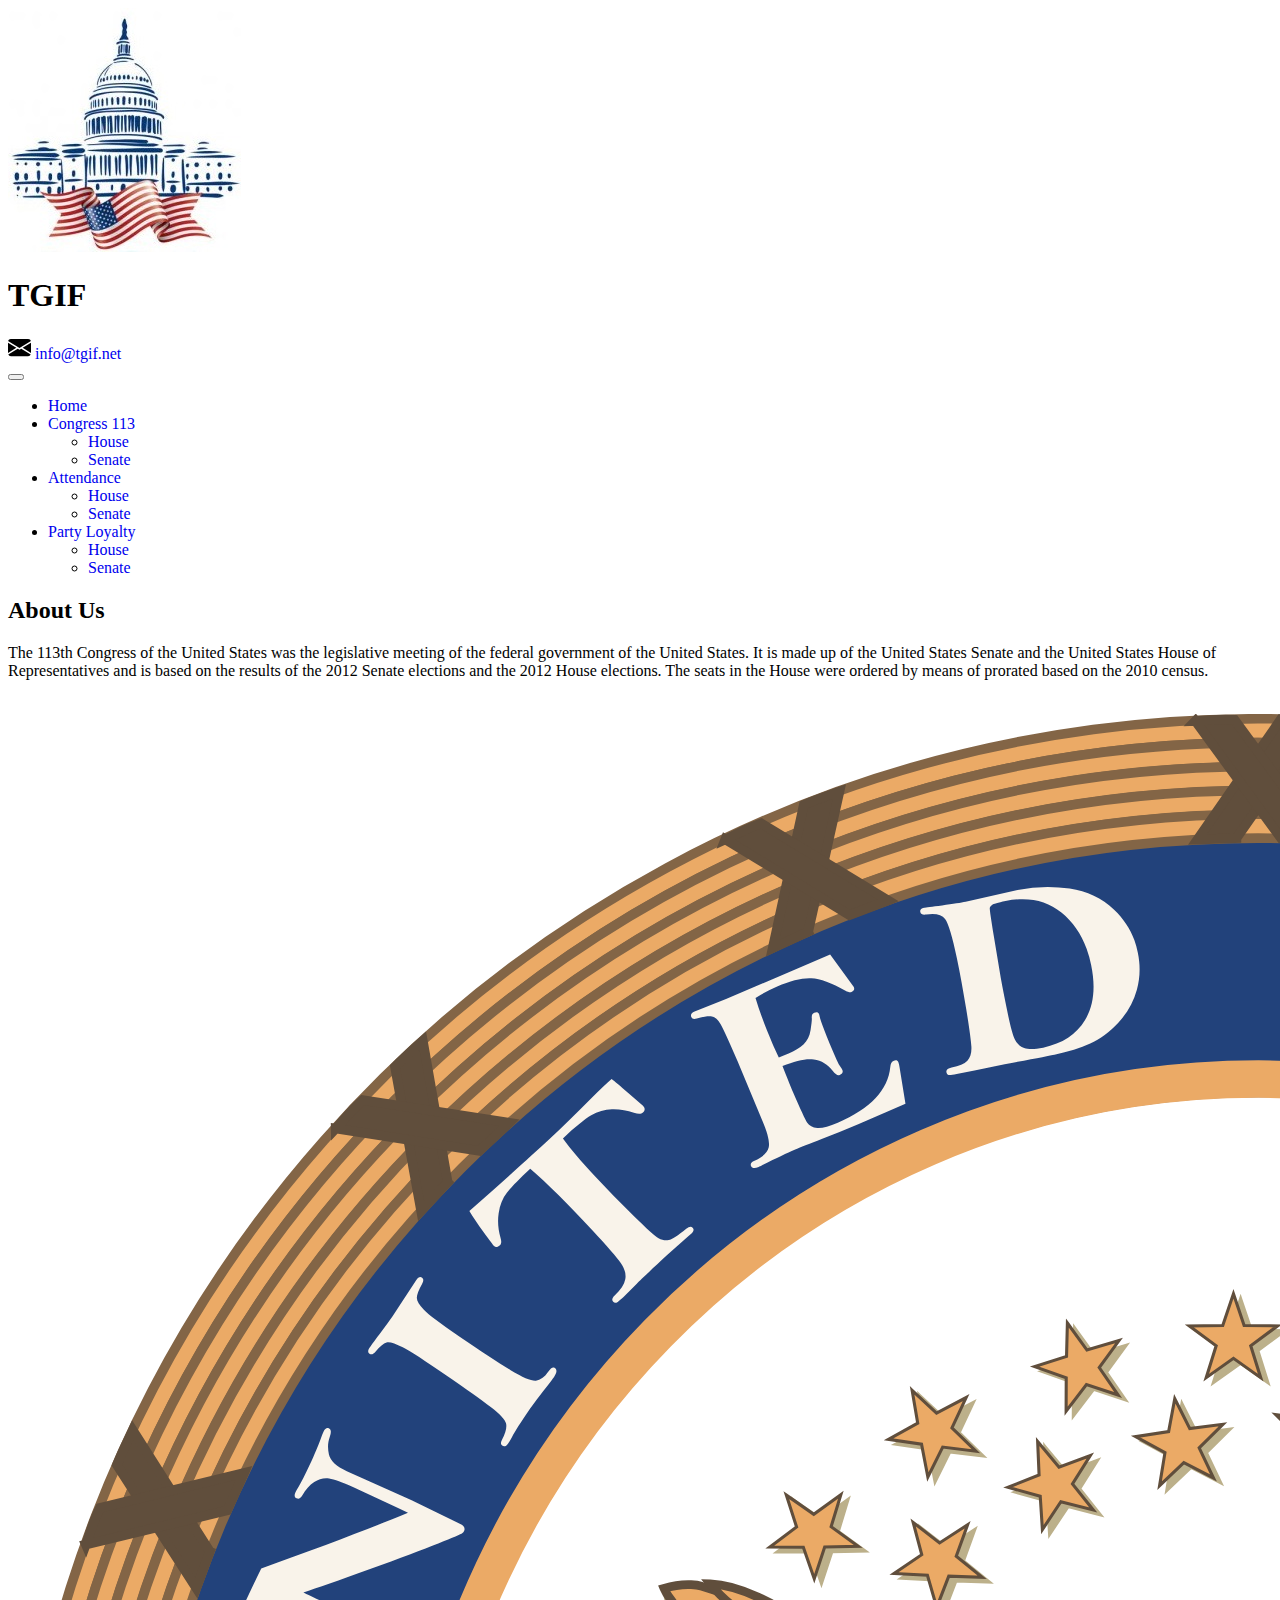
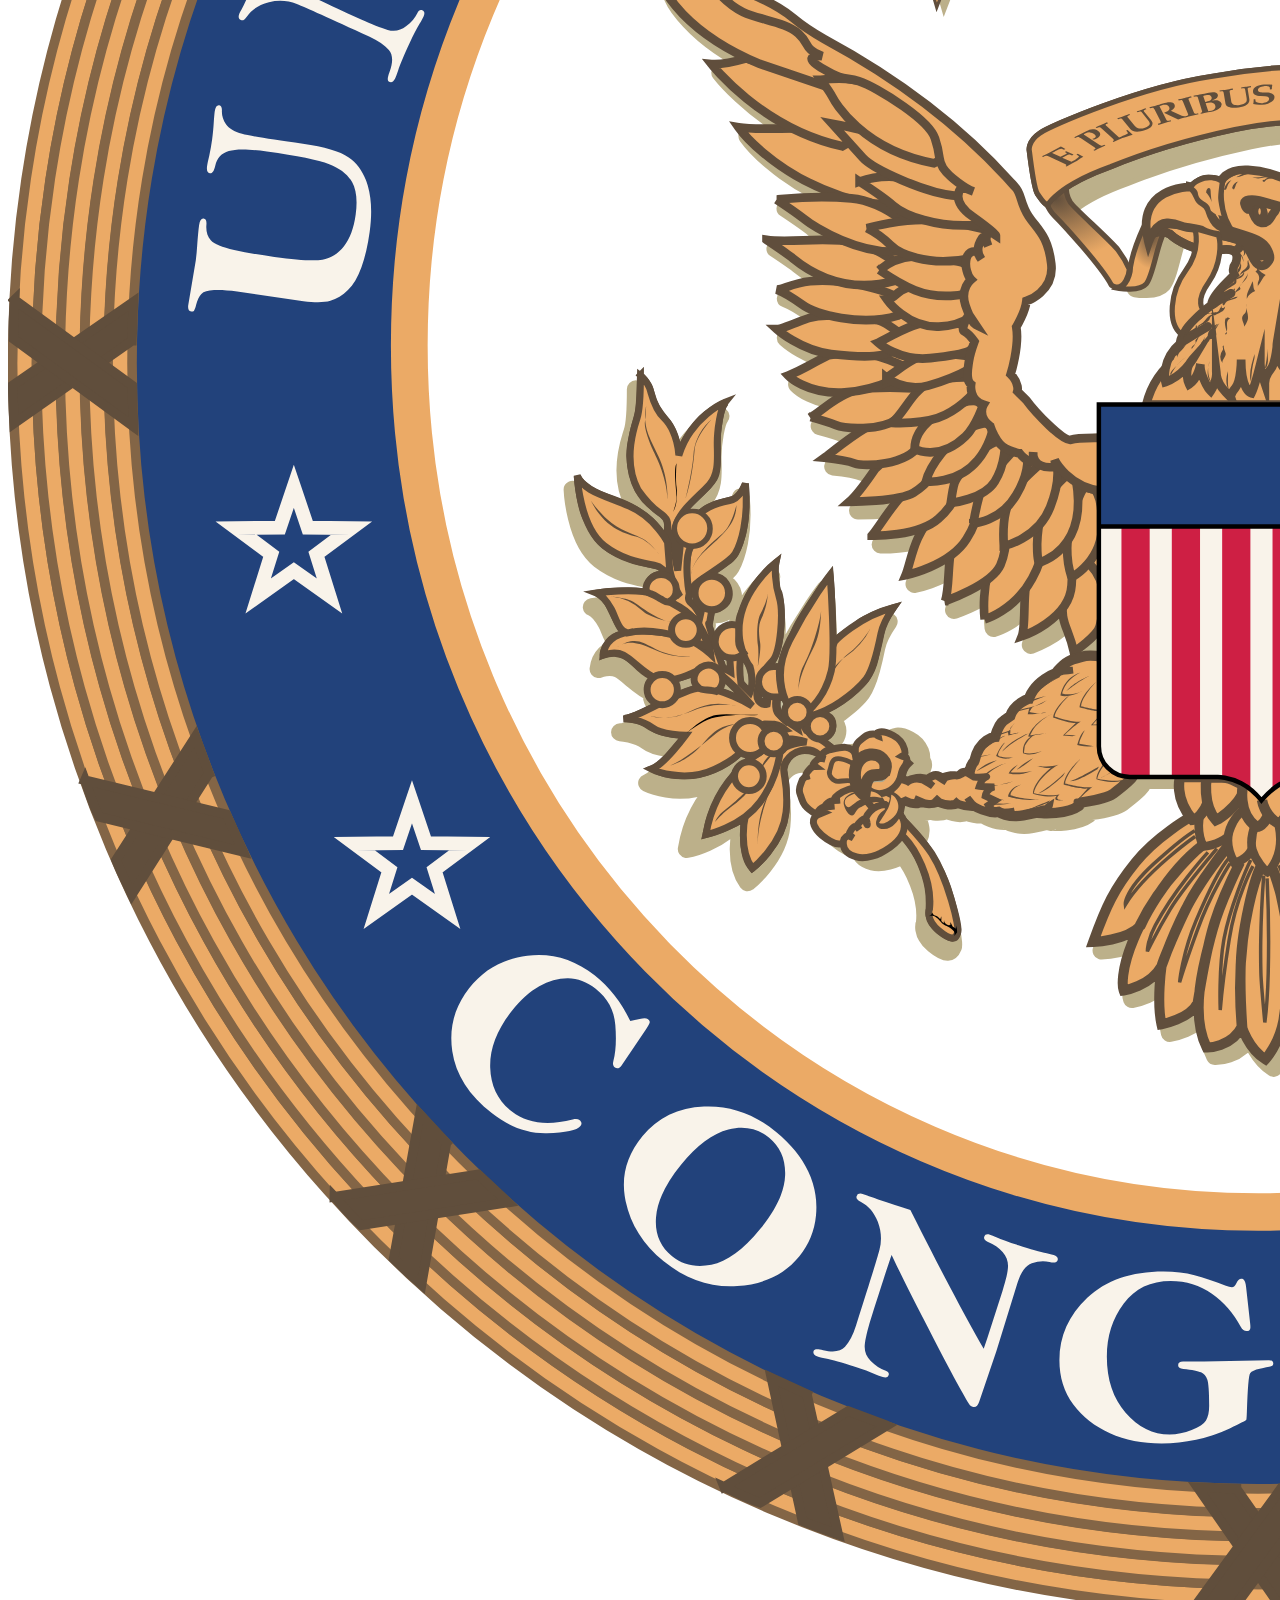
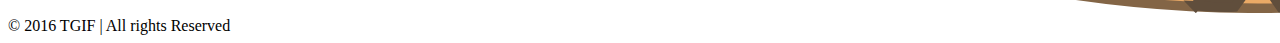
<file: index.html>
<!DOCTYPE html>
<html lang="en">
    <head>
        <meta charset="UTF-8">
        <meta http-equiv="X-UA-Compatible" content="IE=edge">
        <meta name="viewport" content="width=device-width, initial-scale=1.0">
        <title>TGIF - Home</title>
        <link href="https://cdn.jsdelivr.net/npm/bootstrap@5.0.2/dist/css/bootstrap.min.css" rel="stylesheet" integrity="sha384-EVSTQN3/azprG1Anm3QDgpJLIm9Nao0Yz1ztcQTwFspd3yD65VohhpuuCOmLASjC" crossorigin="anonymous">
        <link href="./styles/styles.css" rel="stylesheet">
    </head>
    <body class="container d-flex flex-column">
        <header>
            <div class="row d-flex mx-3">
                <div class="col-10 d-flex align-items-end">
                    <img class="logo" src="./assets/logo.jpg" alt="TGIF">
                    <h1 class="mx-3">TGIF</h1>
                </div>
                <div class="col-2 d-flex align-items-end my-3">
                    <svg xmlns="http://www.w3.org/2000/svg" width="23" height="23" fill="currentColor" class="bi bi-envelope-fill text-secondary" viewBox="0 0 16 16">
                        <path d="M.05 3.555A2 2 0 0 1 2 2h12a2 2 0 0 1 1.95 1.555L8 8.414.05 3.555zM0 4.697v7.104l5.803-3.558L0 4.697zM6.761 8.83l-6.57 4.027A2 2 0 0 0 2 14h12a2 2 0 0 0 1.808-1.144l-6.57-4.027L8 9.586l-1.239-.757zm3.436-.586L16 11.801V4.697l-5.803 3.546z"/>
                    </svg>
                    <a class="ms-1" href="#">info@tgif.net</a>
                </div>
            </div>
            <div>
                <nav class="navbar navbar-expand-lg navbar-dark bg-dark">
                    <div class="container-fluid">
                        <button class="navbar-toggler" type="button" data-bs-toggle="collapse" data-bs-target="#navbarSupportedContent" aria-controls="navbarSupportedContent" aria-expanded="false" aria-label="Toggle navigation">
                            <span class="navbar-toggler-icon"></span>
                        </button>
                        <div class="collapse navbar-collapse" id="navbarSupportedContent">
                            <ul class="navbar-nav me-auto mb-2 mb-lg-0">
                                <li class="nav-item">
                                    <a class="nav-link active" aria-current="page" href="./index.html">Home</a>
                                </li>
                                <li class="nav-item dropdown">
                                    <a class="nav-link dropdown-toggle active" href="#" id="navbarDropdown" role="button" data-bs-toggle="dropdown" aria-expanded="false">
                                    Congress 113
                                    </a>
                                    <ul class="dropdown-menu bg-dark" aria-labelledby="navbarDropdown">
                                        <li><a class="dropdown-item text-white" href="./pages/house.html">House</a></li>
                                        <li><a class="dropdown-item text-white" href="./pages/senate.html">Senate</a></li>
                                    </ul>
                                </li>
                                <li class="nav-item dropdown">
                                    <a class="nav-link dropdown-toggle active" href="#" id="navbarDropdown" role="button" data-bs-toggle="dropdown" aria-expanded="false">
                                    Attendance
                                    </a>
                                    <ul class="dropdown-menu bg-dark" aria-labelledby="navbarDropdown">
                                        <li><a class="dropdown-item text-white" href="./pages/atteHouse.html">House</a></li>
                                        <li><a class="dropdown-item text-white" href="./pages/atteSenate.html">Senate</a></li>
                                    </ul>
                                </li>
                                <li class="nav-item dropdown">
                                    <a class="nav-link dropdown-toggle active" href="#" id="navbarDropdown" role="button" data-bs-toggle="dropdown" aria-expanded="false">
                                    Party Loyalty
                                    </a>
                                    <ul class="dropdown-menu bg-dark" aria-labelledby="navbarDropdown">
                                        <li><a class="dropdown-item text-white" href="./pages/plHouse.html">House</a></li>
                                        <li><a class="dropdown-item text-white" href="./pages/plSenate.html">Senate</a></li>
                                    </ul>
                                </li>
                            </ul>
                        </div>
                    </div>
                </nav>
            </div>
        </header>
        <main class="mainHome my-5 d-flex justify-content-center align-items-start">
            <div class="w-75 px-5">
                <h2>About Us</h2>
                <p id="pReadMore">The 113th Congress of the United States was the legislative meeting of the federal government of the United States. It is made up of the United States Senate and the United States House of Representatives and is based on the results of the 2012 Senate elections and the 2012 House elections. The seats in the House were ordered by means of prorated based on the 2010 census. <span id="spanReadMore">The first session was in Washington D.C. on February 3, 2013, and ended on January 3, 2015. Senators elected to regular terms in 2008 are currently completing their last two 2 years in Congress. At its inception, this Congress had 43 African American members (all except for one in the House of Representatives), 1 and a record number of women.</span>
                </p>
                <a class="btn btn-default bg-dark" id="readMore" href="#spanReadMore"><i class="fa fa-plus-square"></i>Read more</a>
            </div>
            <img class="w-25" src="./assets/logocongress.svg" alt="TGIF">
        </main>
        <footer class="col-10 text-white text-center py-3 mt-5 bg-dark mt-5 position-absolute bottom-0">
            <span>© 2016 TGIF | All rights Reserved</span>
        </footer>
        <script src="https://cdn.jsdelivr.net/npm/bootstrap@5.0.2/dist/js/bootstrap.bundle.min.js" integrity="sha384-MrcW6ZMFYlzcLA8Nl+NtUVF0sA7MsXsP1UyJoMp4YLEuNSfAP+JcXn/tWtIaxVXM" crossorigin="anonymous"></script>
        <script src="./scripts/main.js"></script>
    </body>
</html>
</file>
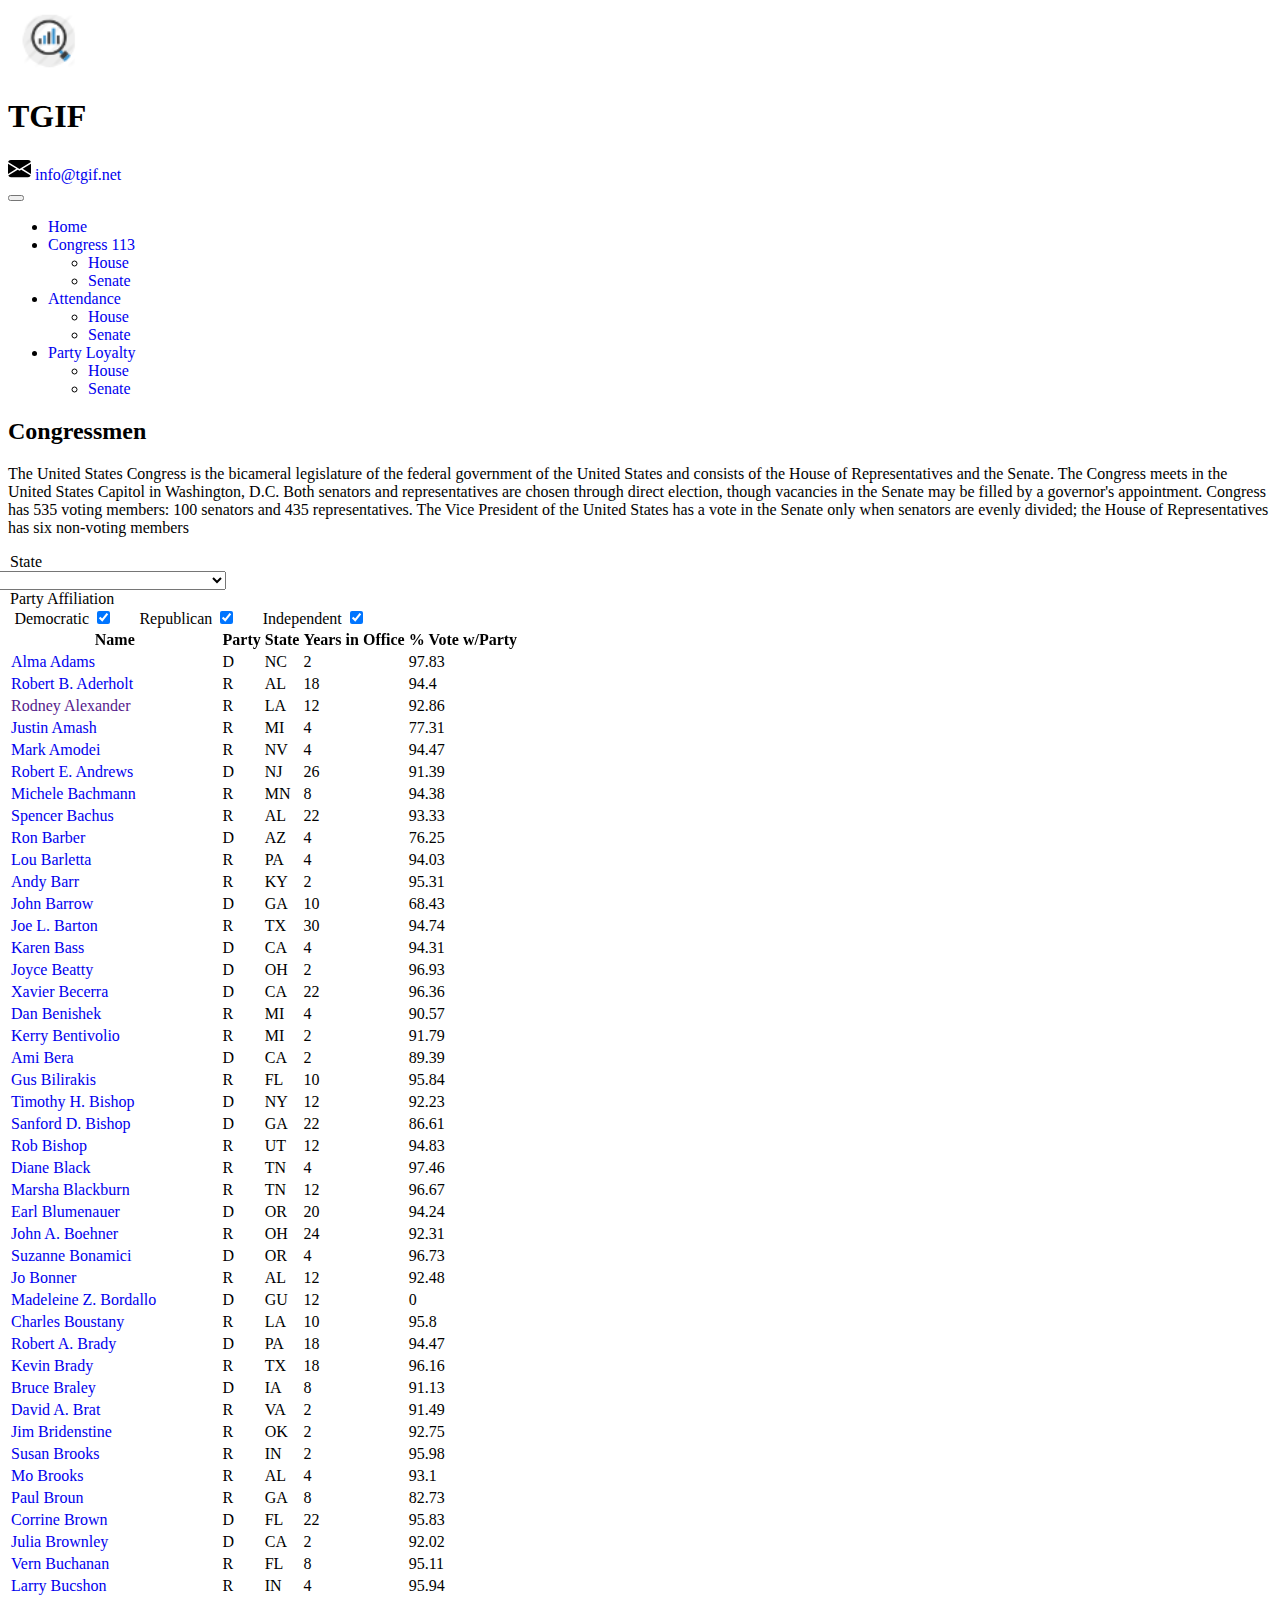
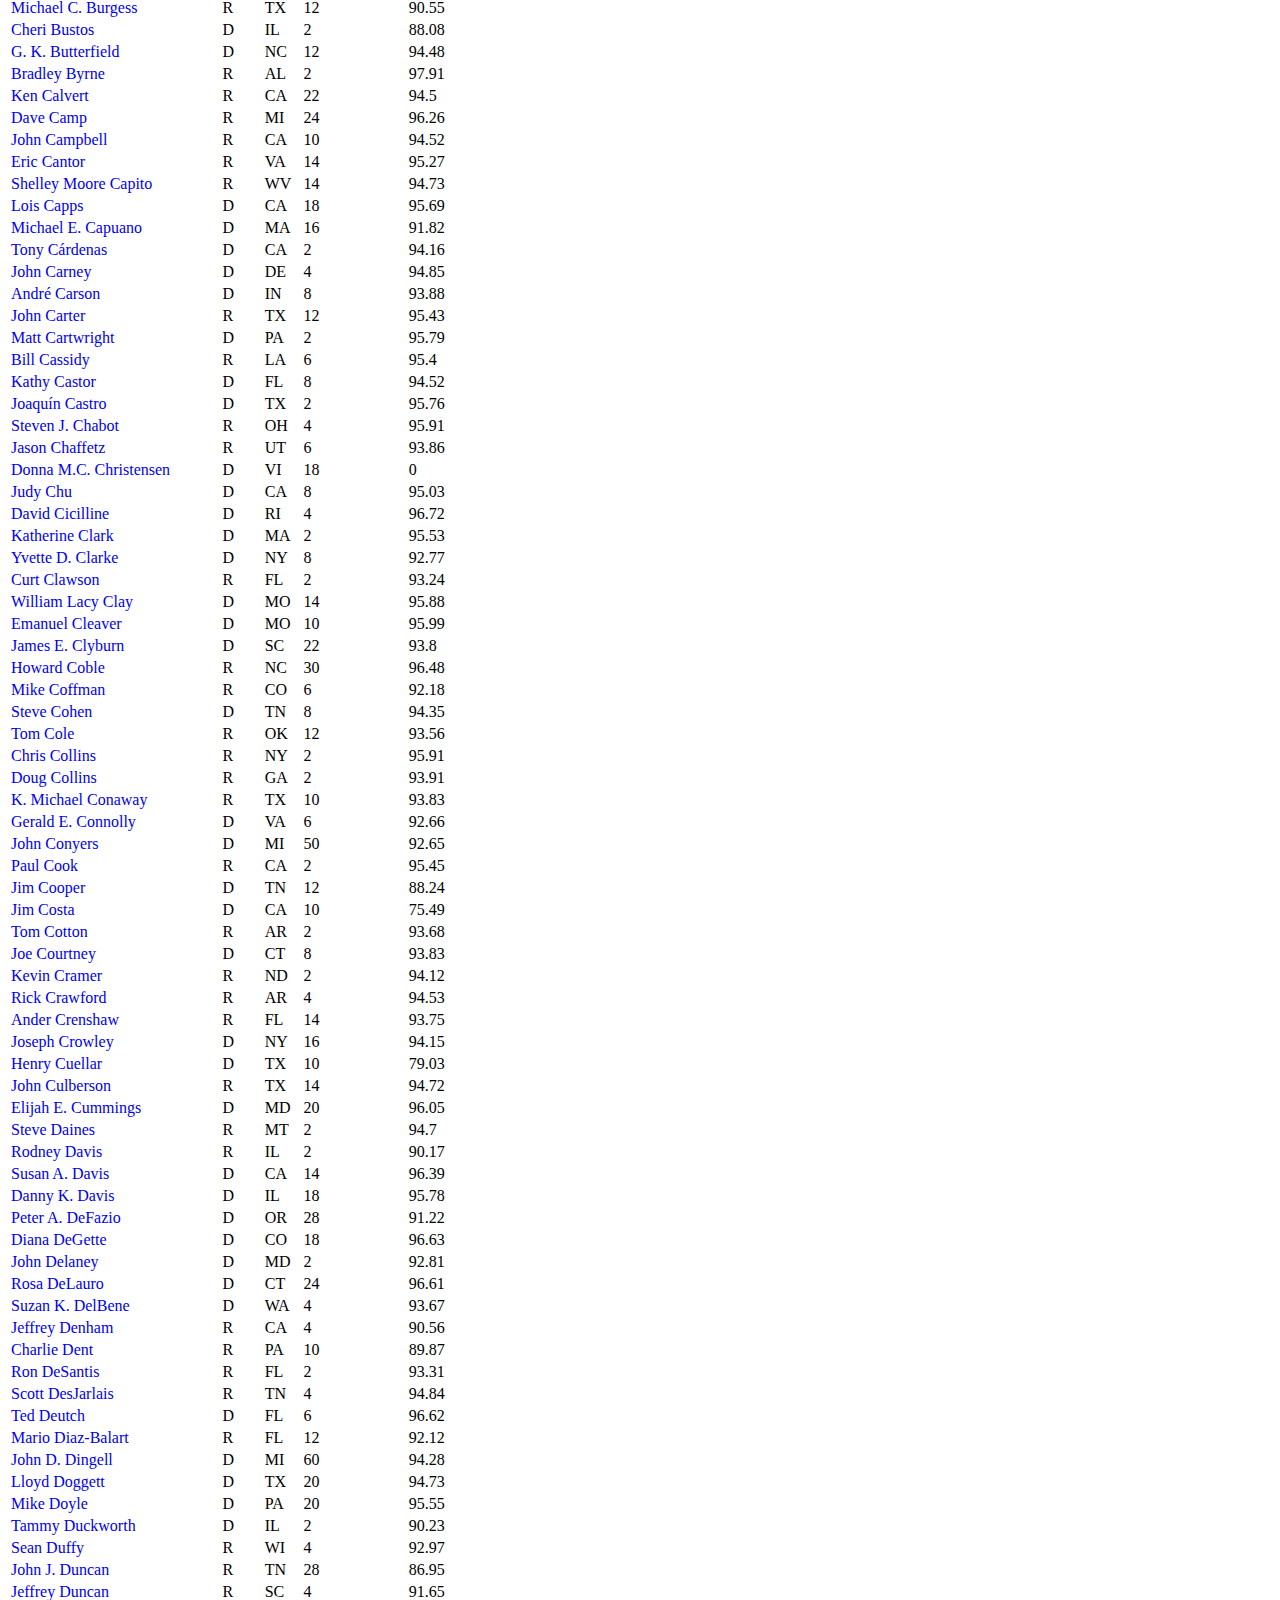
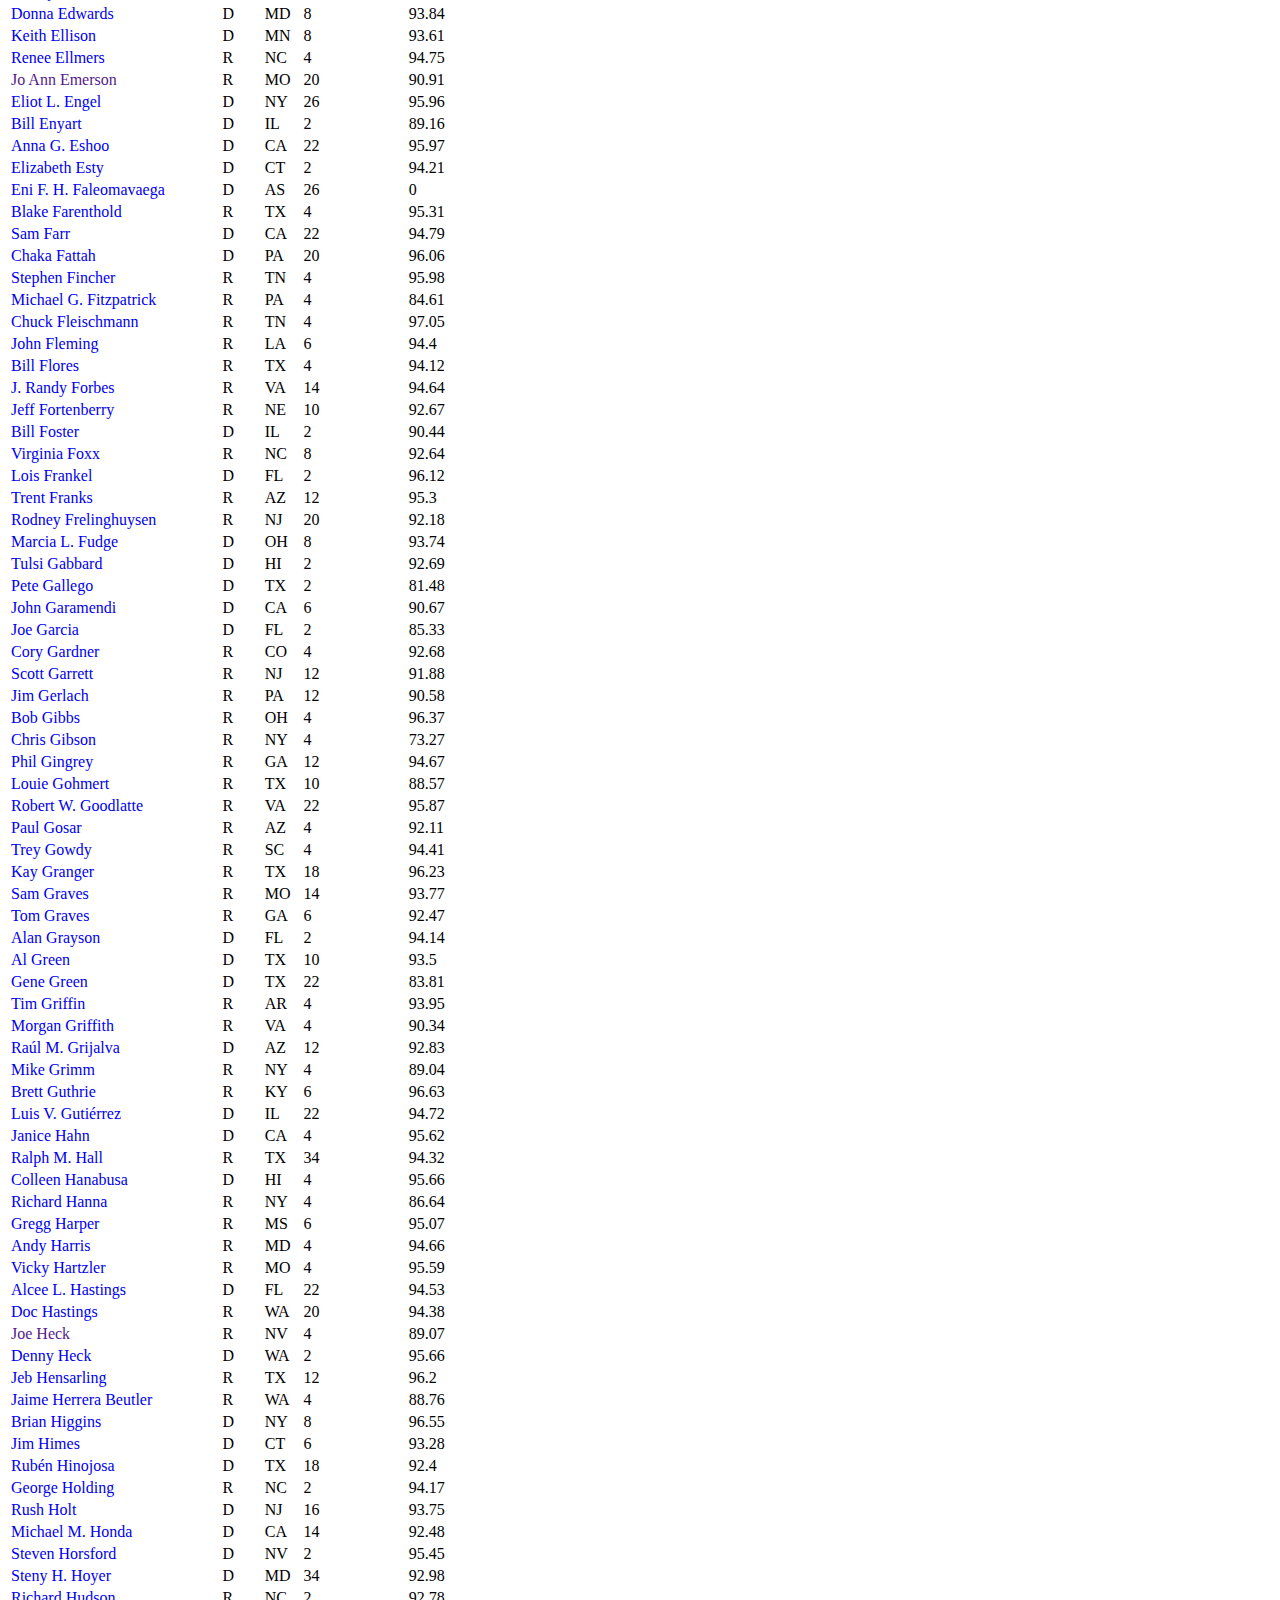
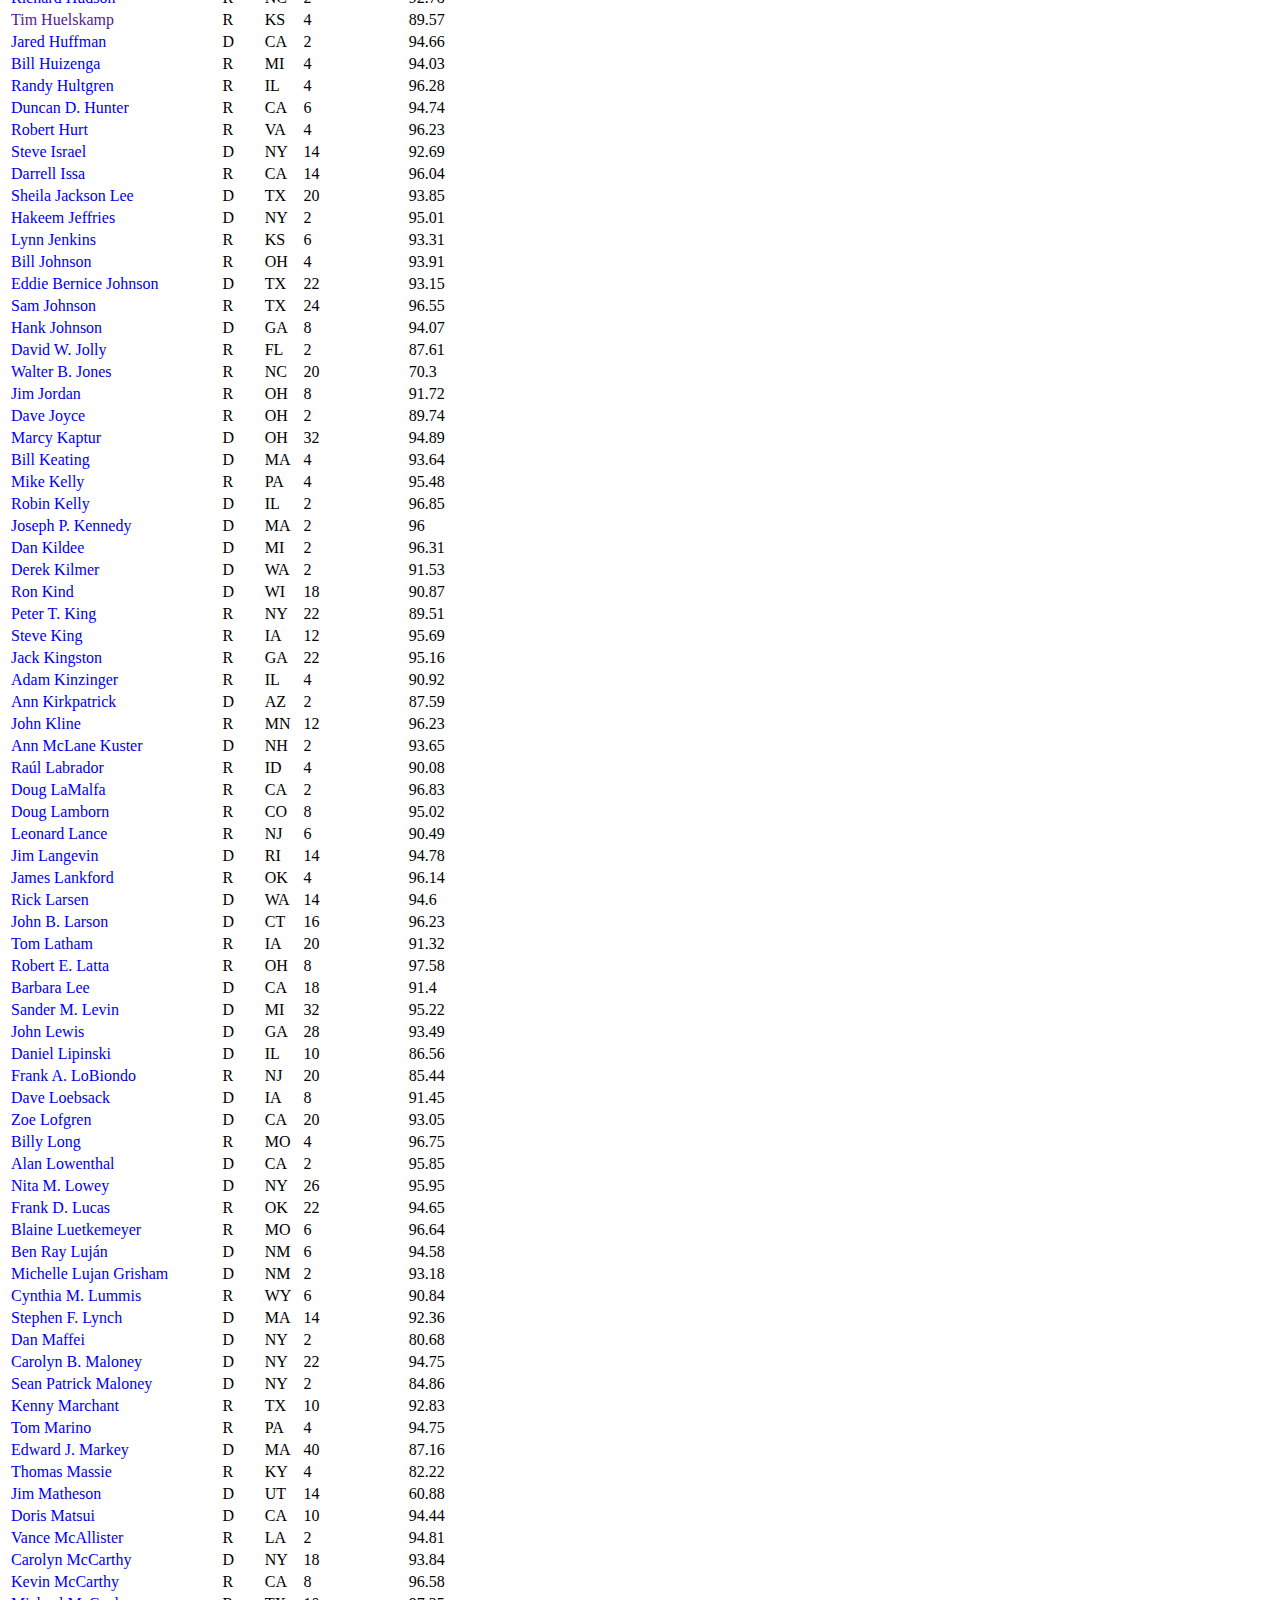
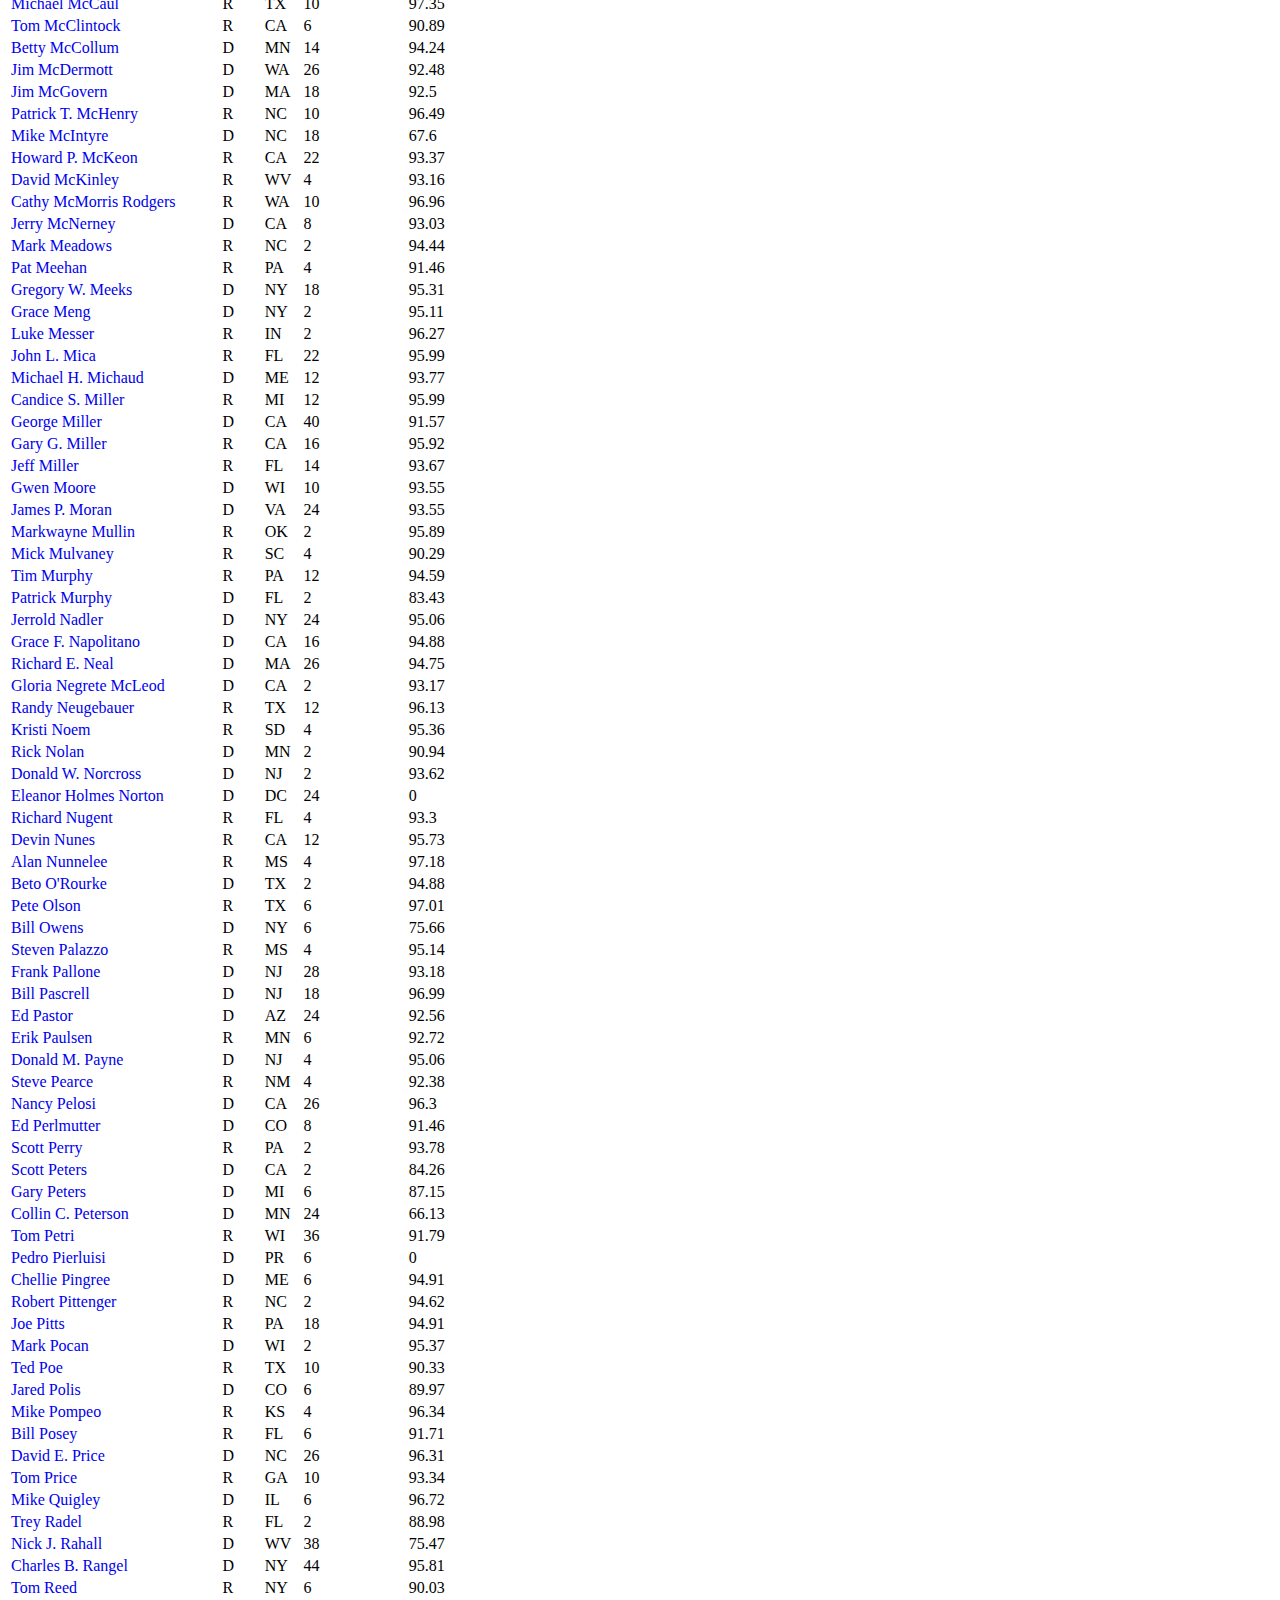
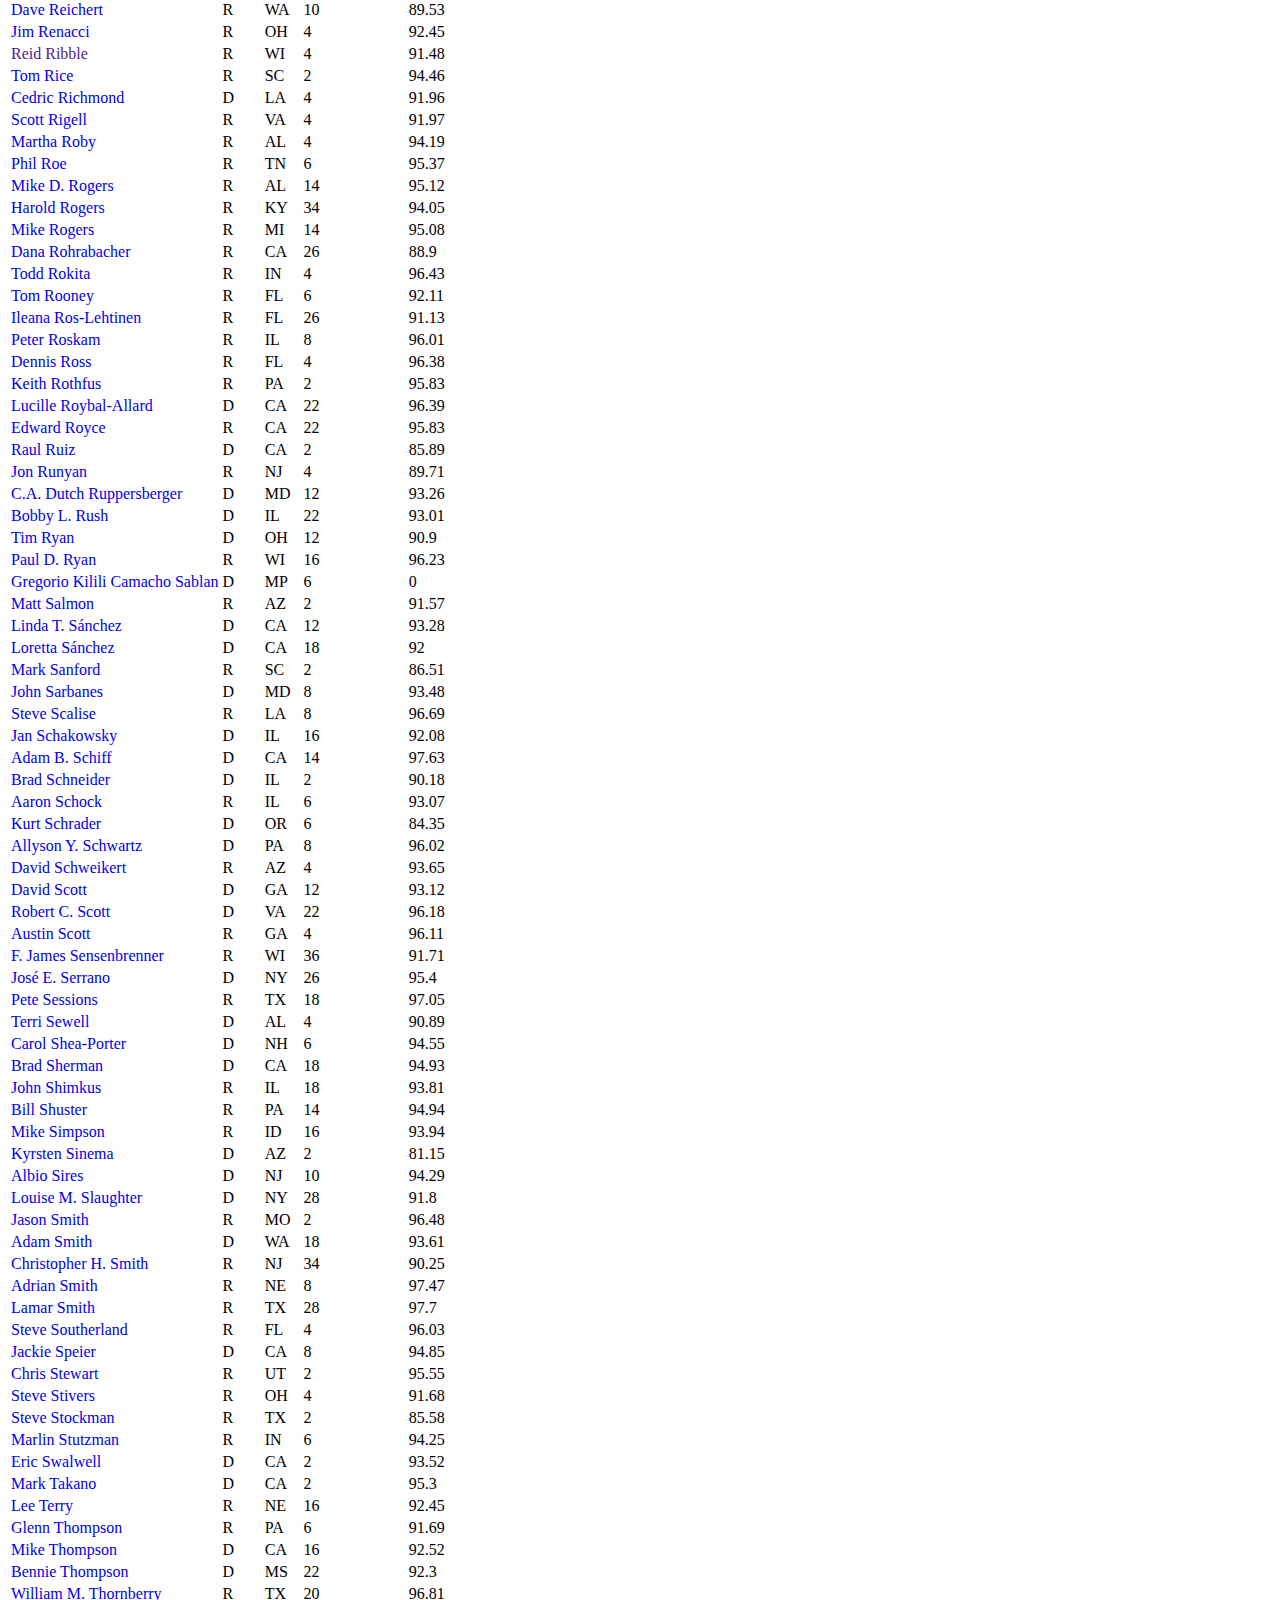
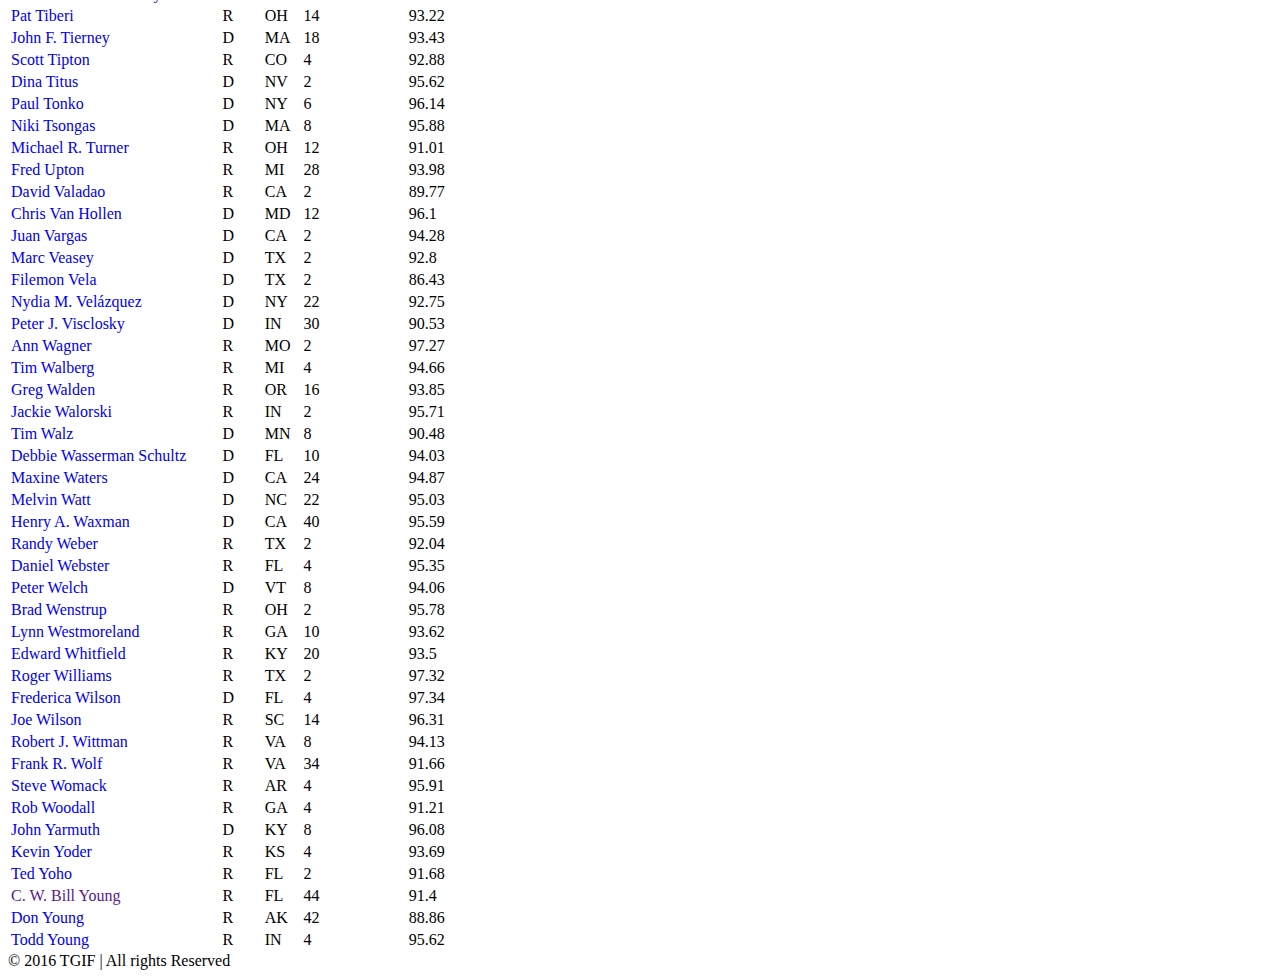
<file: house.html>
<!DOCTYPE html>
<html lang="en">
    <head>
        <meta charset="UTF-8">
        <meta http-equiv="X-UA-Compatible" content="IE=edge">
        <meta name="viewport" content="width=device-width, initial-scale=1.0">
        <title>TGIF- Congress113 House</title>
        <link href="https://cdn.jsdelivr.net/npm/bootstrap@5.0.2/dist/css/bootstrap.min.css" rel="stylesheet" integrity="sha384-EVSTQN3/azprG1Anm3QDgpJLIm9Nao0Yz1ztcQTwFspd3yD65VohhpuuCOmLASjC" crossorigin="anonymous">
        <link rel="stylesheet" href="../styles/styles.css">
    </head>
    <body class="container d-flex flex-column mt-5">
        <header>
            <div class="row d-flex">
                <div class="col-10 d-flex align-items-center">
                    <img src="../assets/logo.png" alt="TGIF">
                    <h1>TGIF</h1>
                </div>
                <div class="col-2 d-flex align-items-center">
                    <svg xmlns="http://www.w3.org/2000/svg" width="23" height="23" fill="currentColor" class="bi bi-envelope-fill text-secondary" viewBox="0 0 16 16">
                        <path d="M.05 3.555A2 2 0 0 1 2 2h12a2 2 0 0 1 1.95 1.555L8 8.414.05 3.555zM0 4.697v7.104l5.803-3.558L0 4.697zM6.761 8.83l-6.57 4.027A2 2 0 0 0 2 14h12a2 2 0 0 0 1.808-1.144l-6.57-4.027L8 9.586l-1.239-.757zm3.436-.586L16 11.801V4.697l-5.803 3.546z"/>
                    </svg>
                    <a class="ms-1" href="#">info@tgif.net</a>
                </div>
            </div>
            <div>
                <nav class="navbar navbar-expand-lg navbar-light bg-light">
                    <div class="container-fluid">
                        <button class="navbar-toggler" type="button" data-bs-toggle="collapse" data-bs-target="#navbarSupportedContent" aria-controls="navbarSupportedContent" aria-expanded="false" aria-label="Toggle navigation">
                            <span class="navbar-toggler-icon"></span>
                        </button>
                        <div class="collapse navbar-collapse" id="navbarSupportedContent">
                            <ul class="navbar-nav me-auto mb-2 mb-lg-0">
                                <li class="nav-item">
                                    <a class="nav-link active" aria-current="page" href="./index.html">Home</a>
                                </li>
                                <li class="nav-item dropdown">
                                    <a class="nav-link dropdown-toggle" href="#" id="navbarDropdown" role="button" data-bs-toggle="dropdown" aria-expanded="false">
                                    Congress 113
                                    </a>
                                    <ul class="dropdown-menu" aria-labelledby="navbarDropdown">
                                        <li><a class="dropdown-item" href="./house.html">House</a></li>
                                        <li><a class="dropdown-item" href="./senate.html">Senate</a></li>
                                    </ul>
                                </li>
                                <li class="nav-item dropdown">
                                    <a class="nav-link dropdown-toggle" href="#" id="navbarDropdown" role="button" data-bs-toggle="dropdown" aria-expanded="false">
                                    Attendance
                                    </a>
                                    <ul class="dropdown-menu" aria-labelledby="navbarDropdown">
                                        <li><a class="dropdown-item" href="./atteHouse.html">House</a></li>
                                        <li><a class="dropdown-item" href="./atteSenate.html">Senate</a></li>
                                    </ul>
                                </li>
                                <li class="nav-item dropdown">
                                    <a class="nav-link dropdown-toggle" href="#" id="navbarDropdown" role="button" data-bs-toggle="dropdown" aria-expanded="false">
                                    Party Loyalty
                                    </a>
                                    <ul class="dropdown-menu" aria-labelledby="navbarDropdown">
                                        <li><a class="dropdown-item" href="./plHouse.html">House</a></li>
                                        <li><a class="dropdown-item" href="./plSenate.html">Senate</a></li>
                                    </ul>
                                </li>
                            </ul>
                        </div>
                    </div>
                </nav>
            </div>
        </header>
        <main class="row d-flex justify-content-center my-5">
            <div class="col-10">
                <h2>Congressmen</h2>
                <p class="text-start">The United States Congress is the bicameral legislature of the federal government of the United States and consists of the House of Representatives and the Senate. The Congress meets in the United States Capitol in Washington, D.C. Both senators and representatives are chosen through direct election, though vacancies in the Senate may be filled by a governor's appointment. Congress has 535 voting members: 100 senators and 435 representatives. The Vice President of the United States has a vote in the Senate only when senators are evenly divided; the House of Representatives has six non-voting members
                </p>
            </div>
            <div class="col-10 mt-1">
                <form class="d-flex justify-content-around align-items-center">
                    <div class="d-flex select">
                        <legend class="mx-2">State</legend>
                        <select name="states" id="statesSelect" class="border border-secondary rounded">
                            <option value="Todos" class="dropdown-item">All States</option>
                        </select>
                    </div>
                    <div class="d-flex align-items-center">
                        <legend class="mx-2">Party Affiliation</legend>
                        <label for="demo">Democratic</label>
                        <input type="checkbox" checked name="party" id="D" value="demo">
                        <label for="repu">Republican</label>
                        <input type="checkbox" checked name="party" id="R" value="repu">
                        <label for="inde">Independent</label>
                        <input type="checkbox" checked name="party" id="ID" value="inde">
                    </div>
                </form>
            </div>
            <div class="col-10">
                <table class="table text-center mt-3">
                    <thead class="text-white bg-dark sticky">
                        <tr>
                            <th scope="col">Name</th>
                            <th scope="col">Party</th>
                            <th scope="col">State</th>
                            <th scope="col">Years in Office</th>
                            <th scope="col">% Vote w/Party</th>
                        </tr>
                    </thead>
                    <tbody id="table">
                    </tbody>
                </table>
            </div>
        </main>
        <footer class="text-center py-3 mt-5 bg-light mt-5 border border-secondary rounded-top">
            <span>© 2016 TGIF | All rights Reserved</span>
        </footer>
        <script src="https://cdn.jsdelivr.net/npm/bootstrap@5.0.2/dist/js/bootstrap.bundle.min.js" integrity="sha384-MrcW6ZMFYlzcLA8Nl+NtUVF0sA7MsXsP1UyJoMp4YLEuNSfAP+JcXn/tWtIaxVXM" crossorigin="anonymous"></script>
        <script src="../scripts/house.js"></script>
        <script src="../scripts/main.js"></script>
    </body>
</html>
</file>
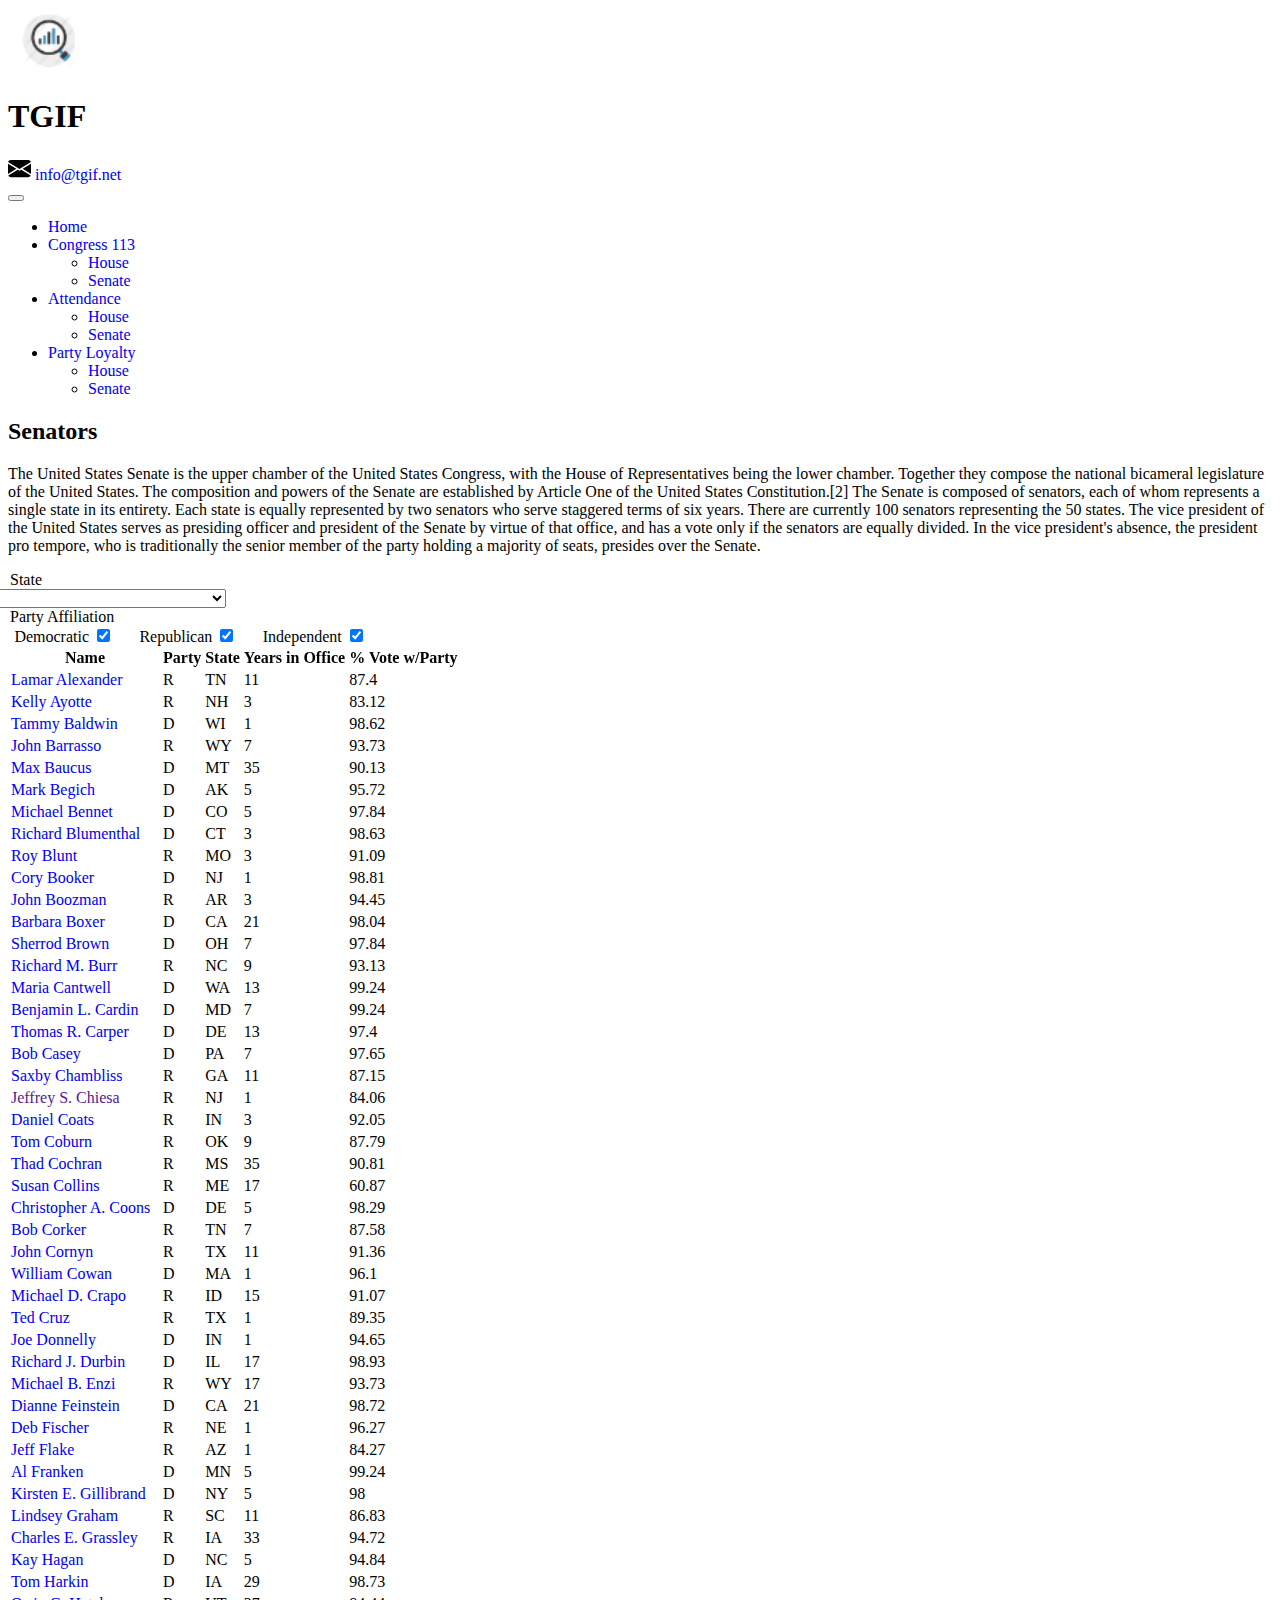
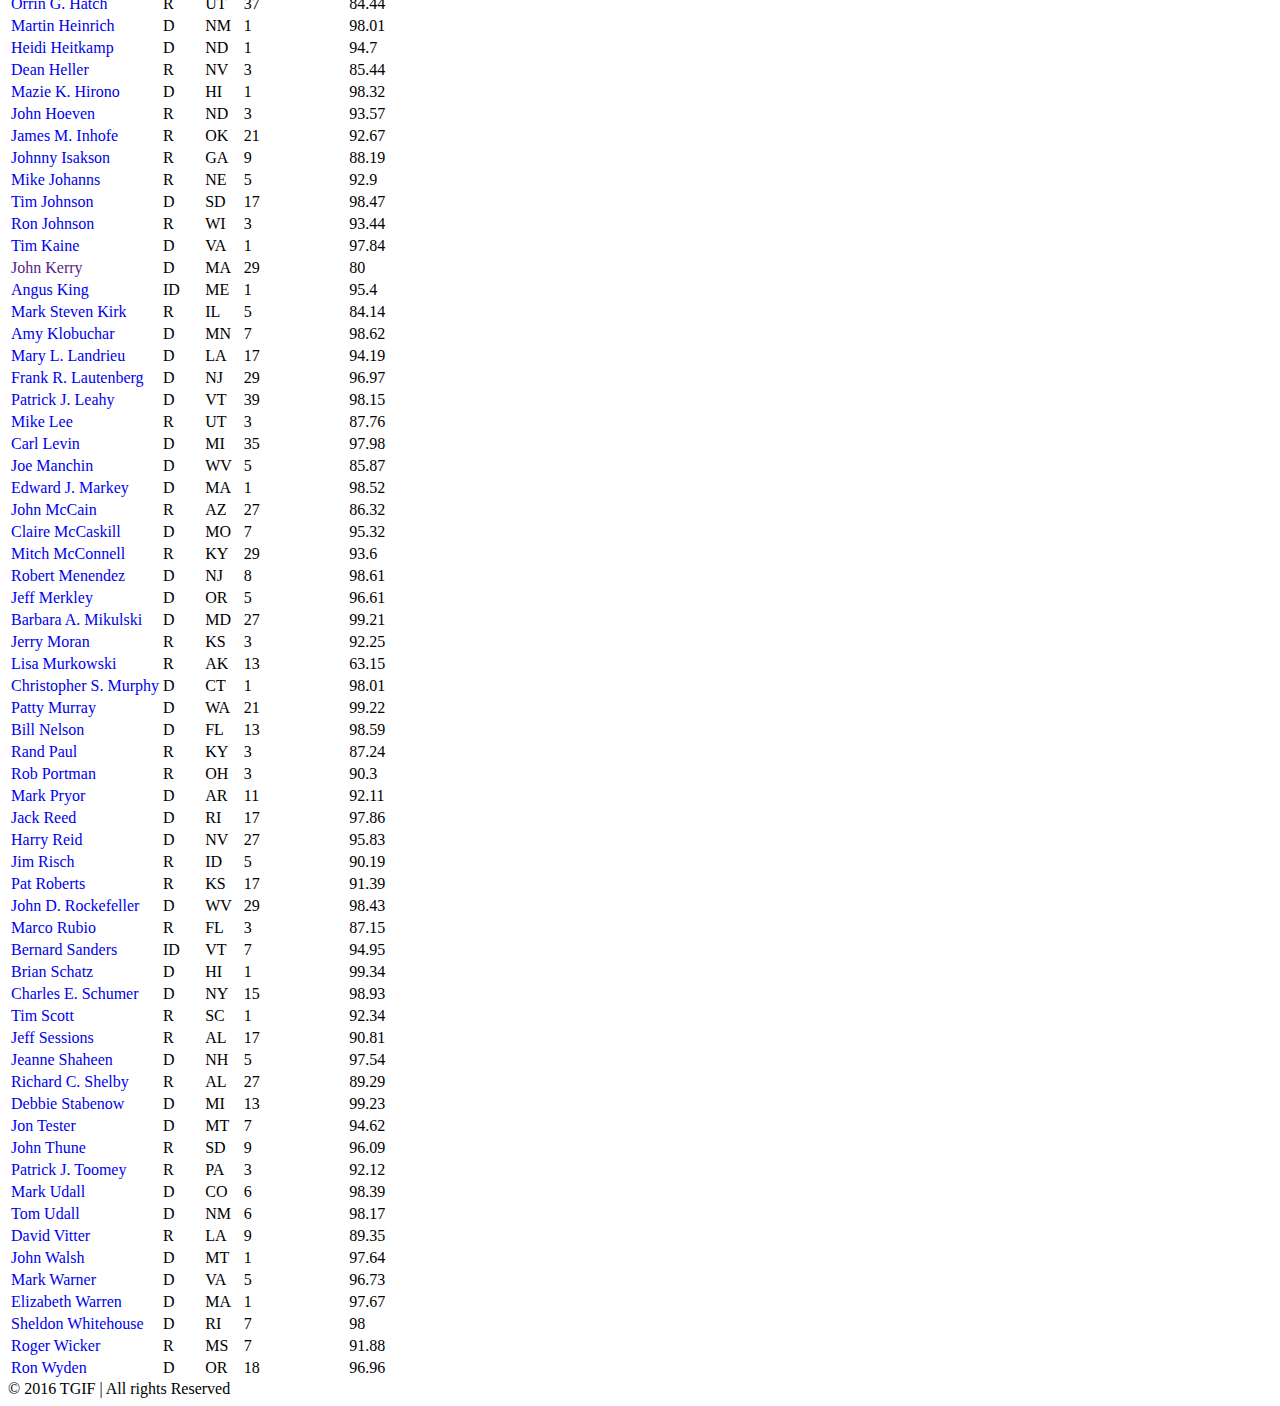
<file: senate.html>
<!DOCTYPE html>
<html lang="en" id="senate">
    <head>
        <meta charset="UTF-8">
        <meta http-equiv="X-UA-Compatible" content="IE=edge">
        <meta name="viewport" content="width=device-width, initial-scale=1.0">
        <title>TGIF - Congress113 Senate</title>
        <link href="https://cdn.jsdelivr.net/npm/bootstrap@5.0.2/dist/css/bootstrap.min.css" rel="stylesheet" integrity="sha384-EVSTQN3/azprG1Anm3QDgpJLIm9Nao0Yz1ztcQTwFspd3yD65VohhpuuCOmLASjC" crossorigin="anonymous">
        <link rel="stylesheet" href="./styles/styles.css">
    </head>
    <body class="container d-flex flex-column mt-5">
        <header>
            <div class="row d-flex">
                <div class="col-10 d-flex align-items-center">
                    <img src="./assets/logo.png" alt="TGIF">
                    <h1>TGIF</h1>
                </div>
                <div class="col-2 d-flex align-items-center">
                    <svg xmlns="http://www.w3.org/2000/svg" width="23" height="23" fill="currentColor" class="bi bi-envelope-fill text-secondary" viewBox="0 0 16 16">
                        <path d="M.05 3.555A2 2 0 0 1 2 2h12a2 2 0 0 1 1.95 1.555L8 8.414.05 3.555zM0 4.697v7.104l5.803-3.558L0 4.697zM6.761 8.83l-6.57 4.027A2 2 0 0 0 2 14h12a2 2 0 0 0 1.808-1.144l-6.57-4.027L8 9.586l-1.239-.757zm3.436-.586L16 11.801V4.697l-5.803 3.546z"/>
                    </svg>
                    <a class="ms-1" href="#">info@tgif.net</a>
                </div>
            </div>
            <div>
                <nav class="navbar navbar-expand-lg navbar-light bg-light">
                    <div class="container-fluid">
                        <button class="navbar-toggler" type="button" data-bs-toggle="collapse" data-bs-target="#navbarSupportedContent" aria-controls="navbarSupportedContent" aria-expanded="false" aria-label="Toggle navigation">
                            <span class="navbar-toggler-icon"></span>
                        </button>
                        <div class="collapse navbar-collapse" id="navbarSupportedContent">
                            <ul class="navbar-nav me-auto mb-2 mb-lg-0">
                                <li class="nav-item">
                                    <a class="nav-link active" aria-current="page" href="./index.html">Home</a>
                                </li>
                                <li class="nav-item dropdown">
                                    <a class="nav-link dropdown-toggle" href="#" id="navbarDropdown" role="button" data-bs-toggle="dropdown" aria-expanded="false">
                                    Congress 113
                                    </a>
                                    <ul class="dropdown-menu" aria-labelledby="navbarDropdown">
                                        <li><a class="dropdown-item" href="./house.html">House</a></li>
                                        <li><a class="dropdown-item" href="./senate.html">Senate</a></li>
                                    </ul>
                                </li>
                                <li class="nav-item dropdown">
                                    <a class="nav-link dropdown-toggle" href="#" id="navbarDropdown" role="button" data-bs-toggle="dropdown" aria-expanded="false">
                                    Attendance
                                    </a>
                                    <ul class="dropdown-menu" aria-labelledby="navbarDropdown">
                                        <li><a class="dropdown-item" href="./atteHouse.html">House</a></li>
                                        <li><a class="dropdown-item" href="./atteSenate.html">Senate</a></li>
                                    </ul>
                                </li>
                                <li class="nav-item dropdown">
                                    <a class="nav-link dropdown-toggle" href="#" id="navbarDropdown" role="button" data-bs-toggle="dropdown" aria-expanded="false">
                                    Party Loyalty
                                    </a>
                                    <ul class="dropdown-menu" aria-labelledby="navbarDropdown">
                                        <li><a class="dropdown-item" href="./plHouse.html">House</a></li>
                                        <li><a class="dropdown-item" href="./plSenate.html">Senate</a></li>
                                    </ul>
                                </li>
                            </ul>
                        </div>
                    </div>
                </nav>
            </div>
        </header>
        <main class="row d-flex justify-content-center my-5">
            <div class="col-10">
                <h2>Senators</h2>
                <p class="text-start">The United States Senate is the upper chamber of the United States Congress, with the House of Representatives being the lower chamber. Together they compose the national bicameral legislature of the United States.
                    The composition and powers of the Senate are established by Article One of the United States Constitution.[2] The Senate is composed of senators, each of whom represents a single state in its entirety. Each state is equally represented by two senators who serve staggered terms of six years. There are currently 100 senators representing the 50 states. The vice president of the United States serves as presiding officer and president of the Senate by virtue of that office, and has a vote only if the senators are equally divided. In the vice president's absence, the president pro tempore, who is traditionally the senior member of the party holding a majority of seats, presides over the Senate.</p>
            </div>
            <div class="col-10 mt-1">
                <form class="d-flex justify-content-around align-items-center">
                    <div class="d-flex select">
                        <legend class="mx-2">State</legend>
                        <select name="states" id="statesSelect" class="border border-secondary rounded">
                            <option value="Todos" class="dropdown-item">All States</option>
                        </select>
                    </div>
                    <div class="d-flex align-items-center">
                        <legend class="mx-2">Party Affiliation</legend>
                        <label for="demo">Democratic</label>
                        <input type="checkbox" checked name="party" id="D" value="demo">
                        <label for="repu">Republican</label>
                        <input type="checkbox" checked name="party" id="R" value="repu">
                        <label for="inde">Independent</label>
                        <input type="checkbox" checked name="party" id="ID" value="inde">
                    </div>
                </form>
            </div>
            <div class="col-10">
                <table class="table text-center mt-3">
                    <thead class="text-white bg-dark sticky">
                        <tr>
                            <th scope="col">Name</th>
                            <th scope="col">Party</th>
                            <th scope="col">State</th>
                            <th scope="col">Years in Office</th>
                            <th scope="col">% Vote w/Party</th>
                        </tr>
                    </thead>
                    <tbody id="table">                   
                    </tbody>
                </table>
            </div>
        </main>
        <footer class="text-center py-3 mt-5 bg-light mt-5 border border-secondary rounded-top">
            <span>© 2016 TGIF | All rights Reserved</span>
        </footer>
        <script src="https://cdn.jsdelivr.net/npm/bootstrap@5.0.2/dist/js/bootstrap.bundle.min.js" integrity="sha384-MrcW6ZMFYlzcLA8Nl+NtUVF0sA7MsXsP1UyJoMp4YLEuNSfAP+JcXn/tWtIaxVXM" crossorigin="anonymous"></script>
        <script src="./scripts/senate.js"></script>
        <script src="./scripts/main.js"></script>
    </body>
</html>
</file>
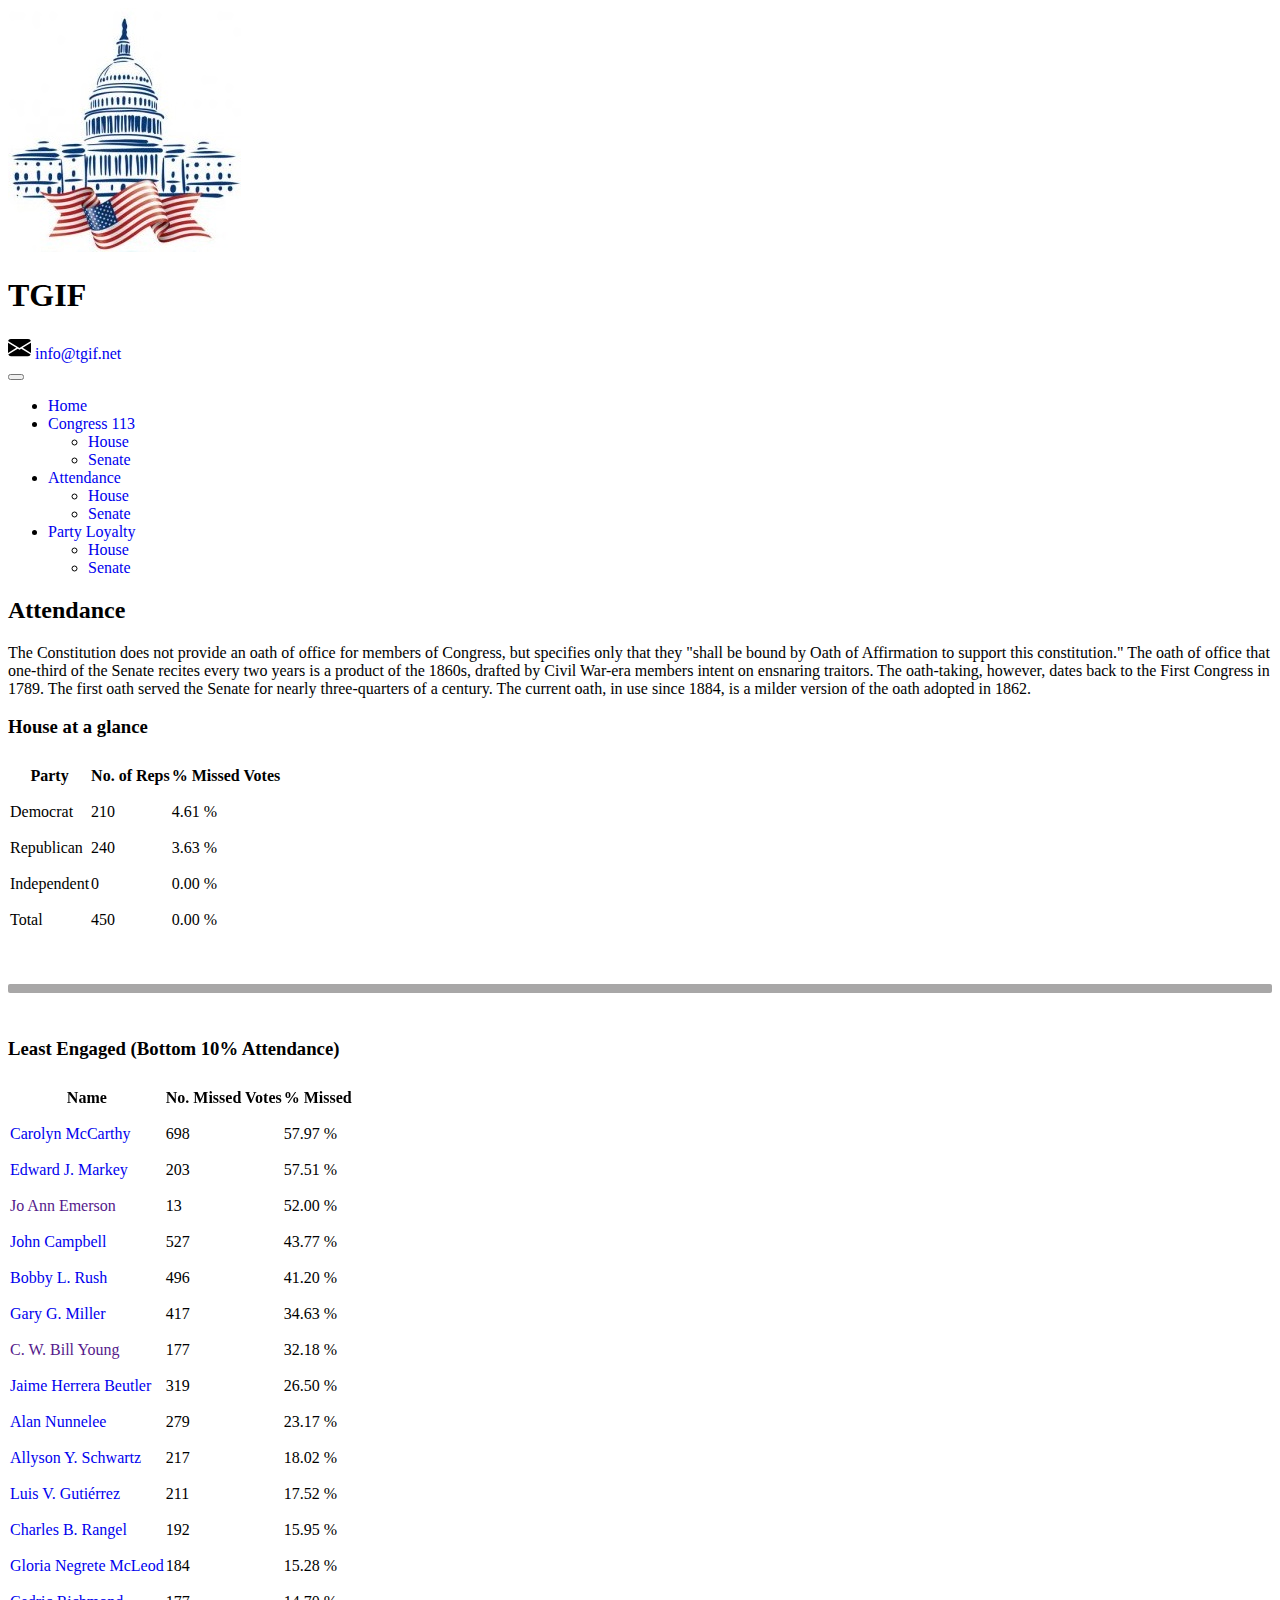
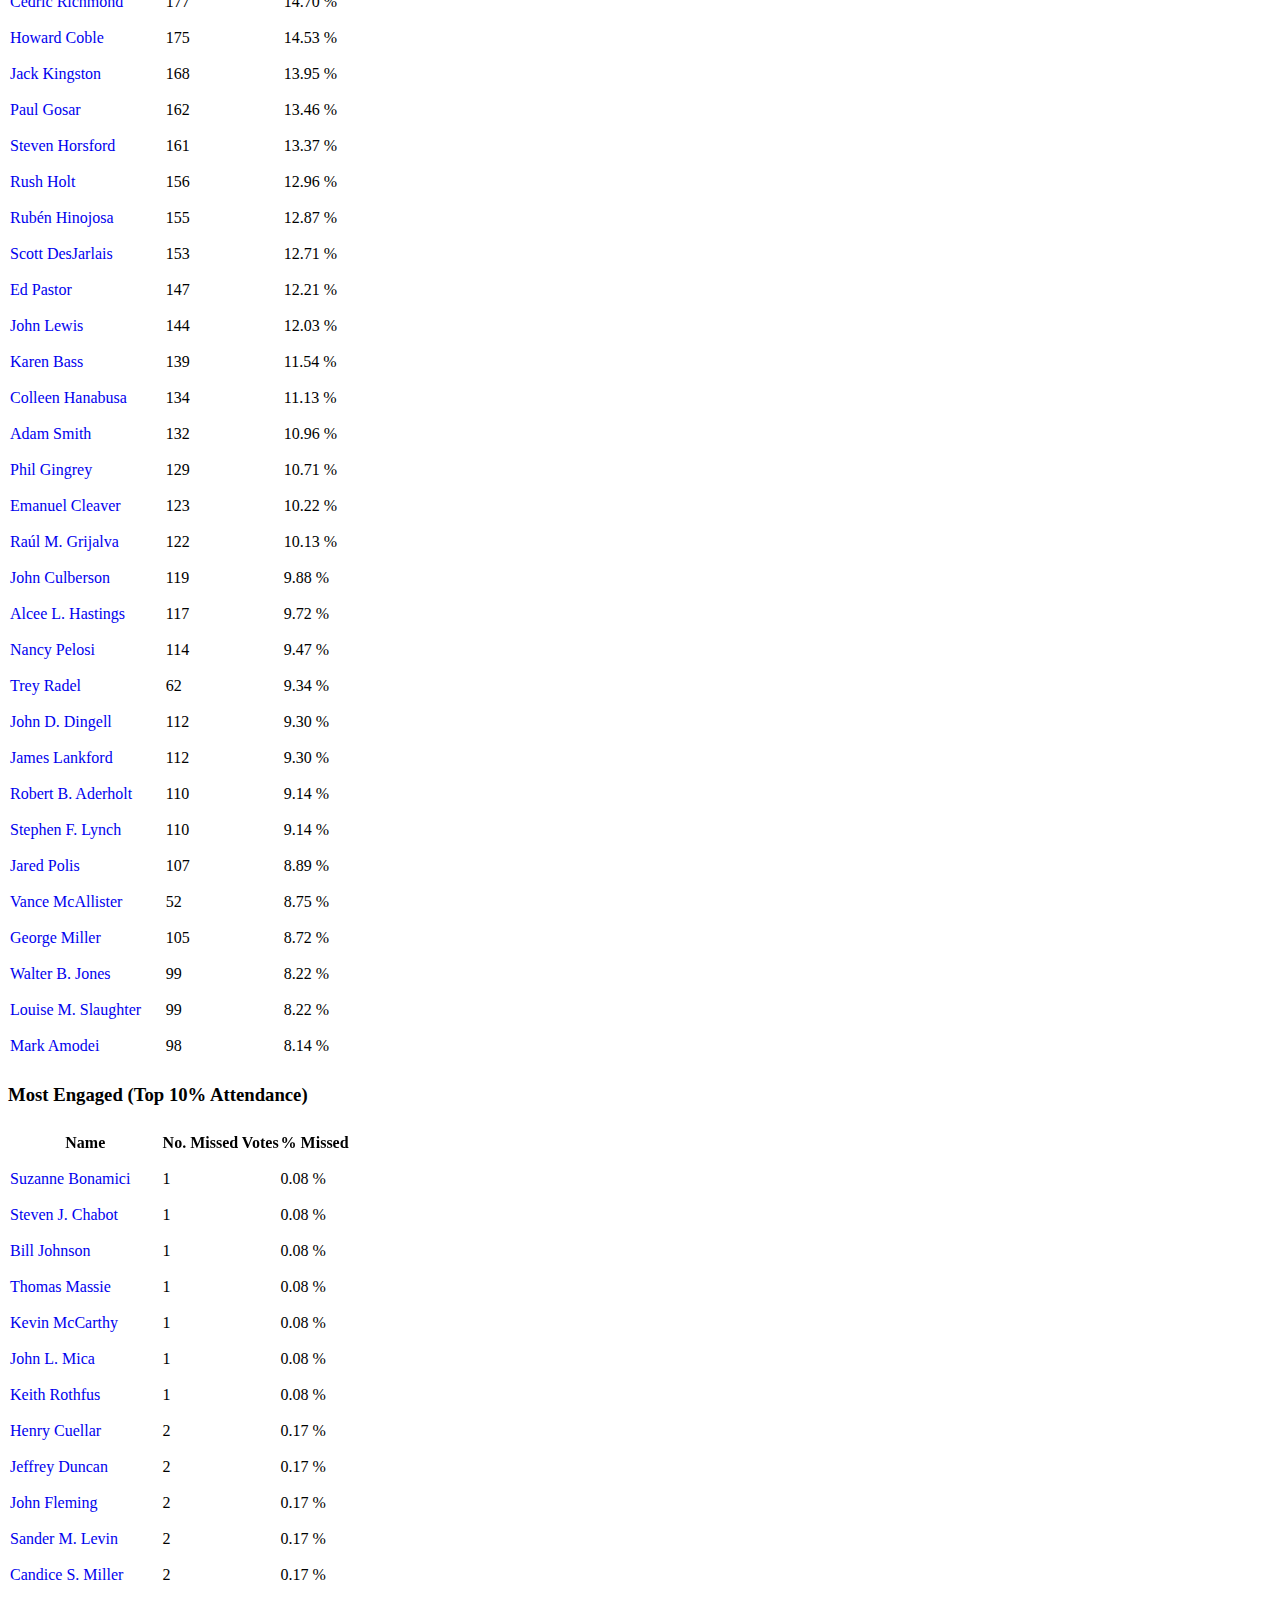
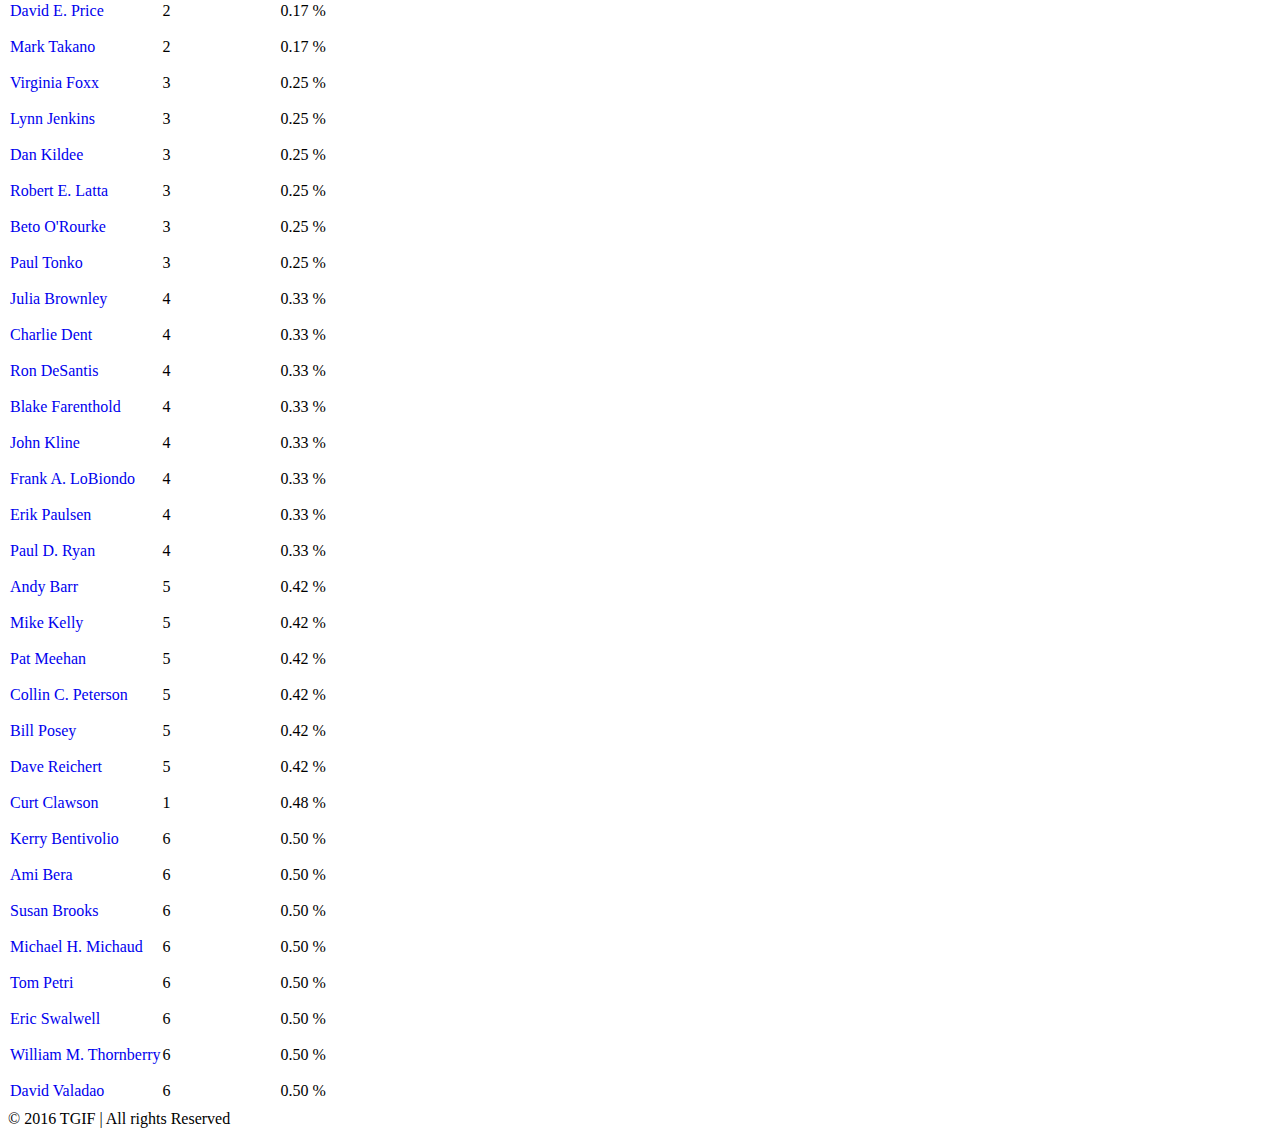
<file: pages/atteHouse.html>
<!DOCTYPE html>
<html lang="en">
    <head>
        <meta charset="UTF-8">
        <meta http-equiv="X-UA-Compatible" content="IE=edge">
        <meta name="viewport" content="width=device-width, initial-scale=1.0">
        <title>TGIF - Attendance House</title>
        <link href="https://cdn.jsdelivr.net/npm/bootstrap@5.0.2/dist/css/bootstrap.min.css" rel="stylesheet" integrity="sha384-EVSTQN3/azprG1Anm3QDgpJLIm9Nao0Yz1ztcQTwFspd3yD65VohhpuuCOmLASjC" crossorigin="anonymous">
        <link rel="stylesheet" href="../styles/styles.css">
    </head>
    <body class="container d-flex flex-column">
        <header>
            <div class="row d-flex mx-3">
                <div class="col-10 d-flex align-items-end">
                    <img class="logo" src="../assets/logo.jpg" alt="TGIF">
                    <h1 class="mx-3">TGIF</h1>
                </div>
                <div class="col-2 d-flex align-items-end my-3">
                    <svg xmlns="http://www.w3.org/2000/svg" width="23" height="23" fill="currentColor" class="bi bi-envelope-fill text-secondary" viewBox="0 0 16 16">
                        <path d="M.05 3.555A2 2 0 0 1 2 2h12a2 2 0 0 1 1.95 1.555L8 8.414.05 3.555zM0 4.697v7.104l5.803-3.558L0 4.697zM6.761 8.83l-6.57 4.027A2 2 0 0 0 2 14h12a2 2 0 0 0 1.808-1.144l-6.57-4.027L8 9.586l-1.239-.757zm3.436-.586L16 11.801V4.697l-5.803 3.546z"/>
                    </svg>
                    <a class="ms-1" href="#">info@tgif.net</a>
                </div>
            </div>
            <div>
                <nav class="navbar navbar-expand-lg navbar-dark bg-dark">
                    <div class="container-fluid">
                        <button class="navbar-toggler" type="button" data-bs-toggle="collapse" data-bs-target="#navbarSupportedContent" aria-controls="navbarSupportedContent" aria-expanded="false" aria-label="Toggle navigation">
                            <span class="navbar-toggler-icon"></span>
                        </button>
                        <div class="collapse navbar-collapse" id="navbarSupportedContent">
                            <ul class="navbar-nav me-auto mb-2 mb-lg-0">
                                <li class="nav-item">
                                    <a class="nav-link active" aria-current="page" href="../index.html">Home</a>
                                </li>
                                <li class="nav-item dropdown">
                                    <a class="nav-link dropdown-toggle active" href="#" id="navbarDropdown" role="button" data-bs-toggle="dropdown" aria-expanded="false">
                                    Congress 113
                                    </a>
                                    <ul class="dropdown-menu bg-dark" aria-labelledby="navbarDropdown">
                                        <li><a class="dropdown-item text-white" href="./house.html">House</a></li>
                                        <li><a class="dropdown-item text-white" href="./senate.html">Senate</a></li>
                                    </ul>
                                </li>
                                <li class="nav-item dropdown">
                                    <a class="nav-link dropdown-toggle active" href="#" id="navbarDropdown" role="button" data-bs-toggle="dropdown" aria-expanded="false">
                                    Attendance
                                    </a>
                                    <ul class="dropdown-menu bg-dark" aria-labelledby="navbarDropdown">
                                        <li><a class="dropdown-item text-white" href="./atteHouse.html">House</a></li>
                                        <li><a class="dropdown-item text-white" href="./atteSenate.html">Senate</a></li>
                                    </ul>
                                </li>
                                <li class="nav-item dropdown">
                                    <a class="nav-link dropdown-toggle active" href="#" id="navbarDropdown" role="button" data-bs-toggle="dropdown" aria-expanded="false">
                                    Party Loyalty
                                    </a>
                                    <ul class="dropdown-menu bg-dark" aria-labelledby="navbarDropdown">
                                        <li><a class="dropdown-item text-white" href="./plHouse.html">House</a></li>
                                        <li><a class="dropdown-item text-white" href="./plSenate.html">Senate</a></li>
                                    </ul>
                                </li>
                            </ul>
                        </div>
                    </div>
                </nav>
            </div>
        </header>
        <main>
            <div class="d-flex justify-content-between my-5">
                <div class="w-50">
                    <h2 class="w-100">Attendance</h2>
                    <p>The Constitution does not provide an oath of office for members of Congress, but specifies only that they "shall be bound by Oath of Affirmation to support this constitution." The oath of office that one-third of the Senate recites every two years is a product of the 1860s, drafted by Civil War-era members intent on ensnaring traitors. The oath-taking, however, dates back to the First Congress in 1789. The first oath served the Senate for nearly three-quarters of a century. The current oath, in use since 1884, is a milder version of the oath adopted in 1862.</p>
                </div>
                <div class="tables">
                    <h3 class="text-end">House at a glance</h3>
                    <table class="table w-100 text-center">
                        <thead class="text-white bg-dark">
                            <tr>
                                <th scope="col">Party</th>
                                <th scope="col">No. of Reps</th>
                                <th scope="col">% Missed Votes</th>
                            </tr>
                        </thead>
                        <tbody id="glaceAttTables">
                            
                        </tbody>
                    </table>
                </div>
            </div>

            <div class="separador"></div>

            <div class="d-flex justify-content-between text-center">
                <div class="tables">
                    <h3>Least Engaged (Bottom 10% Attendance)</h3>
                    <table class="table w-100">
                        <thead class="text-white bg-dark sticky">
                            <tr>
                                <th>Name</th>
                                <th>No. Missed Votes</th>
                                <th>% Missed</th>
                            </tr>
                        </thead>
                        <tbody id="leastAttendance">
                            
                        </tbody>
                    </table>
                </div>
                <div class="tables">
                    <h3>Most Engaged (Top 10% Attendance)</h3>
                    <table class="table w-100">
                        <thead class="text-white bg-dark sticky">
                            <tr>
                                <th>Name</th>
                                <th>No. Missed Votes</th>
                                <th>% Missed</th>
                            </tr>
                        </thead>
                        <tbody id="mostAttendance">
                            
                        </tbody>
                    </table>
                </div>
            </div>
        </main>
        <footer class="w-100 text-white text-center py-3 mt-5 bg-dark mt-5">
            <span>© 2016 TGIF | All rights Reserved</span>
        </footer>
        <script src="https://cdn.jsdelivr.net/npm/bootstrap@5.0.2/dist/js/bootstrap.bundle.min.js" integrity="sha384-MrcW6ZMFYlzcLA8Nl+NtUVF0sA7MsXsP1UyJoMp4YLEuNSfAP+JcXn/tWtIaxVXM" crossorigin="anonymous"></script>
        <script src="../scripts/house.js"></script>
        <script src="../scripts/main.js"></script>
    </body>
</html>
</file>
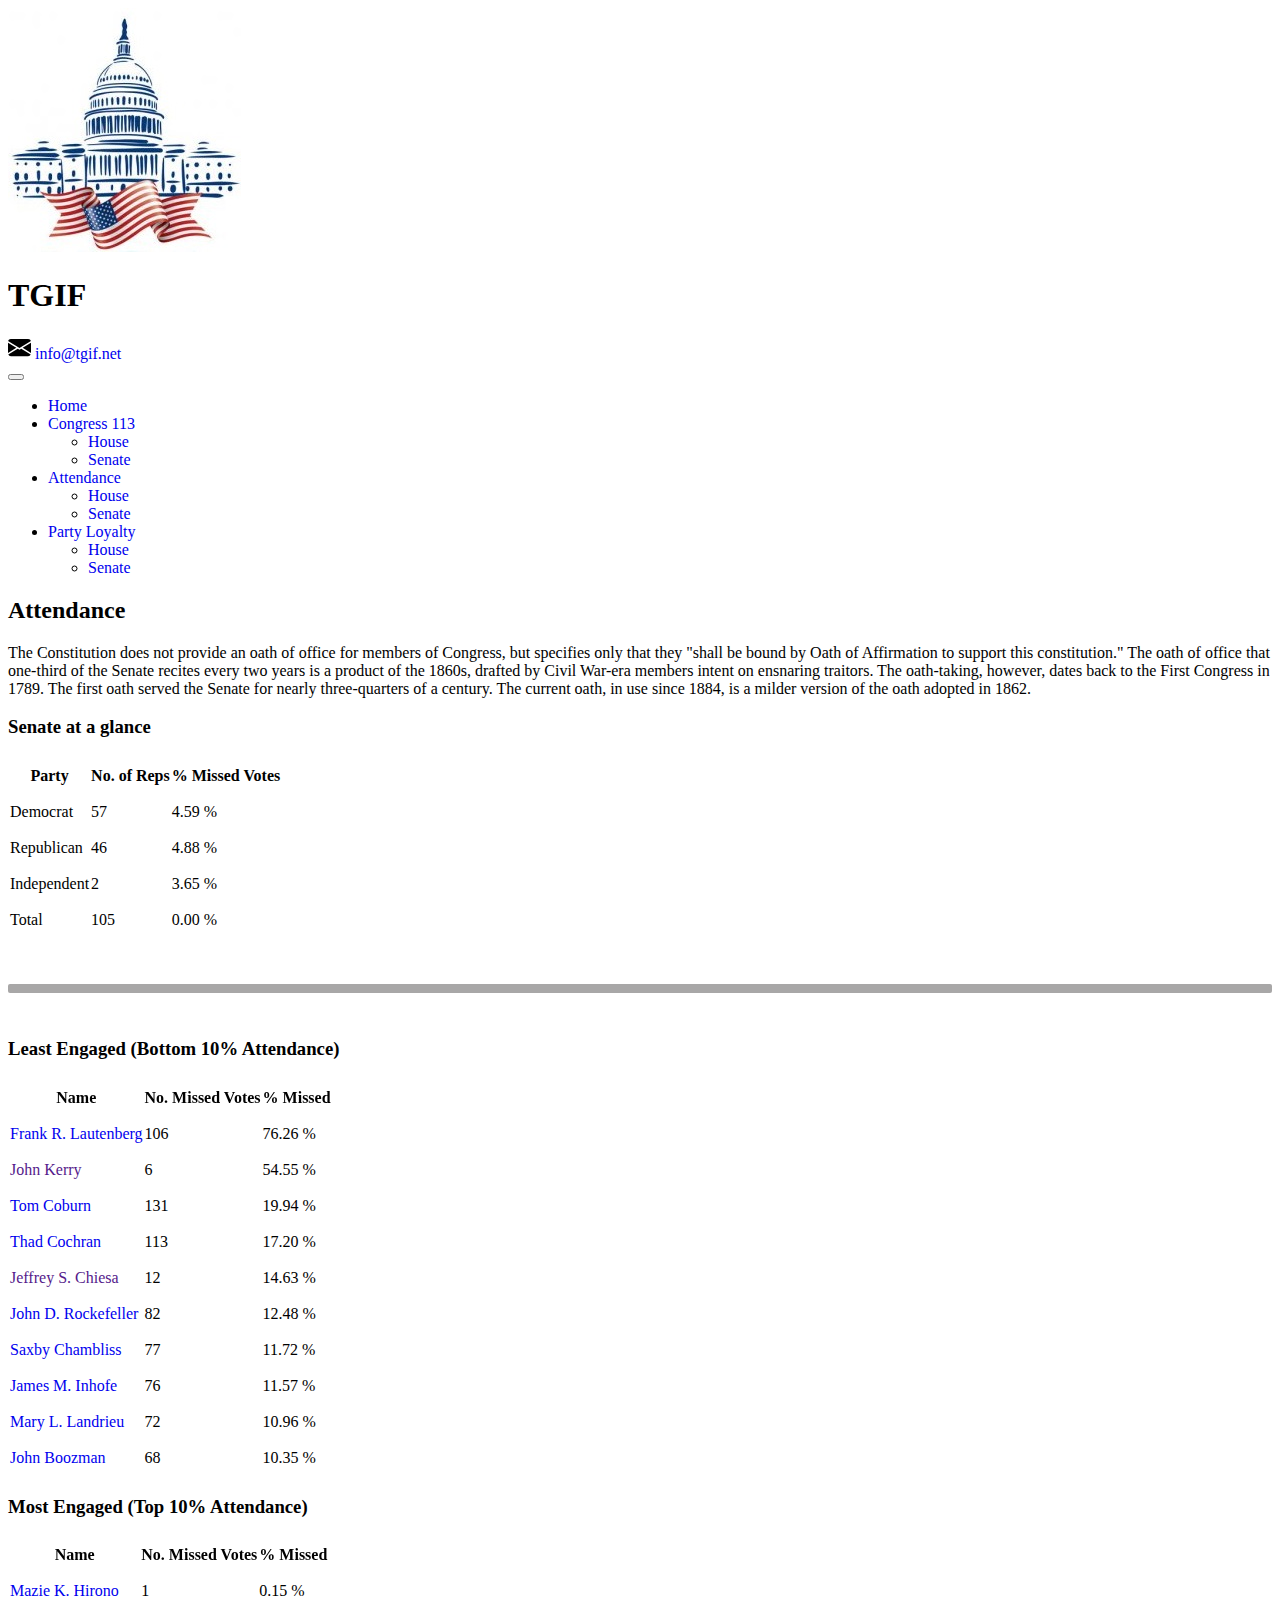
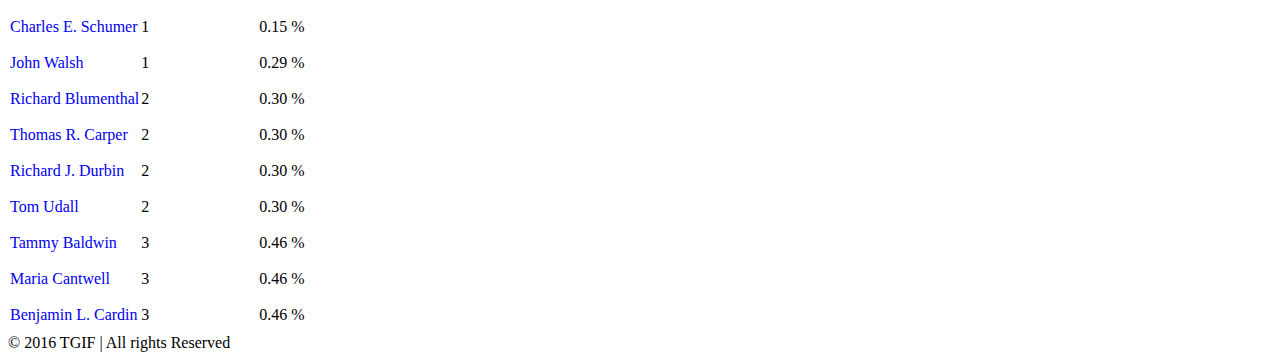
<file: pages/atteSenate.html>
<!DOCTYPE html>
<html lang="en">
    <head>
        <meta charset="UTF-8">
        <meta http-equiv="X-UA-Compatible" content="IE=edge">
        <meta name="viewport" content="width=device-width, initial-scale=1.0">
        <title>TGIF - Attendance Senate</title>
        <link href="https://cdn.jsdelivr.net/npm/bootstrap@5.0.2/dist/css/bootstrap.min.css" rel="stylesheet" integrity="sha384-EVSTQN3/azprG1Anm3QDgpJLIm9Nao0Yz1ztcQTwFspd3yD65VohhpuuCOmLASjC" crossorigin="anonymous">
        <link rel="stylesheet" href="../styles/styles.css">
    </head>
    <body class="container d-flex flex-column">
        <header>
            <div class="row d-flex mx-3">
                <div class="col-10 d-flex align-items-end">
                    <img class="logo" src="../assets/logo.jpg" alt="TGIF">
                    <h1 class="mx-3">TGIF</h1>
                </div>
                <div class="col-2 d-flex align-items-end my-3">
                    <svg xmlns="http://www.w3.org/2000/svg" width="23" height="23" fill="currentColor" class="bi bi-envelope-fill text-secondary" viewBox="0 0 16 16">
                        <path d="M.05 3.555A2 2 0 0 1 2 2h12a2 2 0 0 1 1.95 1.555L8 8.414.05 3.555zM0 4.697v7.104l5.803-3.558L0 4.697zM6.761 8.83l-6.57 4.027A2 2 0 0 0 2 14h12a2 2 0 0 0 1.808-1.144l-6.57-4.027L8 9.586l-1.239-.757zm3.436-.586L16 11.801V4.697l-5.803 3.546z"/>
                    </svg>
                    <a class="ms-1" href="#">info@tgif.net</a>
                </div>
            </div>
            <div>
                <nav class="navbar navbar-expand-lg navbar-dark bg-dark">
                    <div class="container-fluid">
                        <button class="navbar-toggler" type="button" data-bs-toggle="collapse" data-bs-target="#navbarSupportedContent" aria-controls="navbarSupportedContent" aria-expanded="false" aria-label="Toggle navigation">
                            <span class="navbar-toggler-icon"></span>
                        </button>
                        <div class="collapse navbar-collapse" id="navbarSupportedContent">
                            <ul class="navbar-nav me-auto mb-2 mb-lg-0">
                                <li class="nav-item">
                                    <a class="nav-link active" aria-current="page" href="../index.html">Home</a>
                                </li>
                                <li class="nav-item dropdown">
                                    <a class="nav-link dropdown-toggle active" href="#" id="navbarDropdown" role="button" data-bs-toggle="dropdown" aria-expanded="false">
                                    Congress 113
                                    </a>
                                    <ul class="dropdown-menu bg-dark" aria-labelledby="navbarDropdown">
                                        <li><a class="dropdown-item text-white" href="./house.html">House</a></li>
                                        <li><a class="dropdown-item text-white" href="./senate.html">Senate</a></li>
                                    </ul>
                                </li>
                                <li class="nav-item dropdown">
                                    <a class="nav-link dropdown-toggle active" href="#" id="navbarDropdown" role="button" data-bs-toggle="dropdown" aria-expanded="false">
                                    Attendance
                                    </a>
                                    <ul class="dropdown-menu bg-dark" aria-labelledby="navbarDropdown">
                                        <li><a class="dropdown-item text-white" href="./atteHouse.html">House</a></li>
                                        <li><a class="dropdown-item text-white" href="./atteSenate.html">Senate</a></li>
                                    </ul>
                                </li>
                                <li class="nav-item dropdown">
                                    <a class="nav-link dropdown-toggle active" href="#" id="navbarDropdown" role="button" data-bs-toggle="dropdown" aria-expanded="false">
                                    Party Loyalty
                                    </a>
                                    <ul class="dropdown-menu bg-dark" aria-labelledby="navbarDropdown">
                                        <li><a class="dropdown-item text-white" href="./plHouse.html">House</a></li>
                                        <li><a class="dropdown-item text-white" href="./plSenate.html">Senate</a></li>
                                    </ul>
                                </li>
                            </ul>
                        </div>
                    </div>
                </nav>
            </div>
        </header>
        <main>
            <div class="d-flex justify-content-between  my-5">
                <div class="w-50">
                    <h2 class="w-100">Attendance</h2>
                    <p>The Constitution does not provide an oath of office for members of Congress, but specifies only that they "shall be bound by Oath of Affirmation to support this constitution." The oath of office that one-third of the Senate recites every two years is a product of the 1860s, drafted by Civil War-era members intent on ensnaring traitors. The oath-taking, however, dates back to the First Congress in 1789. The first oath served the Senate for nearly three-quarters of a century. The current oath, in use since 1884, is a milder version of the oath adopted in 1862.</p>
                </div>
                <div class="tables">
                    <h3 class="text-end">Senate at a glance</h3>
                    <table class="table w-100 text-center">
                        <thead class="text-white bg-dark">
                            <tr>
                                <th>Party</th>
                                <th>No. of Reps</th>
                                <th>% Missed Votes</th>
                            </tr>
                        </thead>
                        <tbody id="glaceAttTables">
                           
                        </tbody>
                    </table>
                </div>
            </div>

            <div class="separador"></div>

            <div class="d-flex justify-content-between text-center">
                <div class="tables">
                    <h3>Least Engaged (Bottom 10% Attendance)</h3>
                    <table class="table w-100">
                        <thead class="text-white bg-dark sticky">
                            <tr>
                                <th>Name</th>
                                <th>No. Missed Votes</th>
                                <th>% Missed</th>
                            </tr>
                        </thead>
                        <tbody id="leastAttendance">
                            
                        </tbody>
                    </table>
                </div>
                <div class="tables">
                    <h3>Most Engaged (Top 10% Attendance)</h3>
                    <table class="table w-100">
                        <thead class="text-white bg-dark sticky">
                            <tr>
                                <th>Name</th>
                                <th>No. Missed Votes</th>
                                <th>% Missed</th>
                            </tr>
                        </thead>
                        <tbody id="mostAttendance">
                            
                        </tbody>
                    </table>
                </div>
            </div>
        </main>
        <footer class="w-100 text-white text-center py-3 mt-5 bg-dark mt-5">
            <span>© 2016 TGIF | All rights Reserved</span>
        </footer>
        <script src="https://cdn.jsdelivr.net/npm/bootstrap@5.0.2/dist/js/bootstrap.bundle.min.js" integrity="sha384-MrcW6ZMFYlzcLA8Nl+NtUVF0sA7MsXsP1UyJoMp4YLEuNSfAP+JcXn/tWtIaxVXM" crossorigin="anonymous"></script>
        <script src="../scripts/senate.js"></script>
        <script src="../scripts/main.js"></script>
    </body>
</html>
</file>
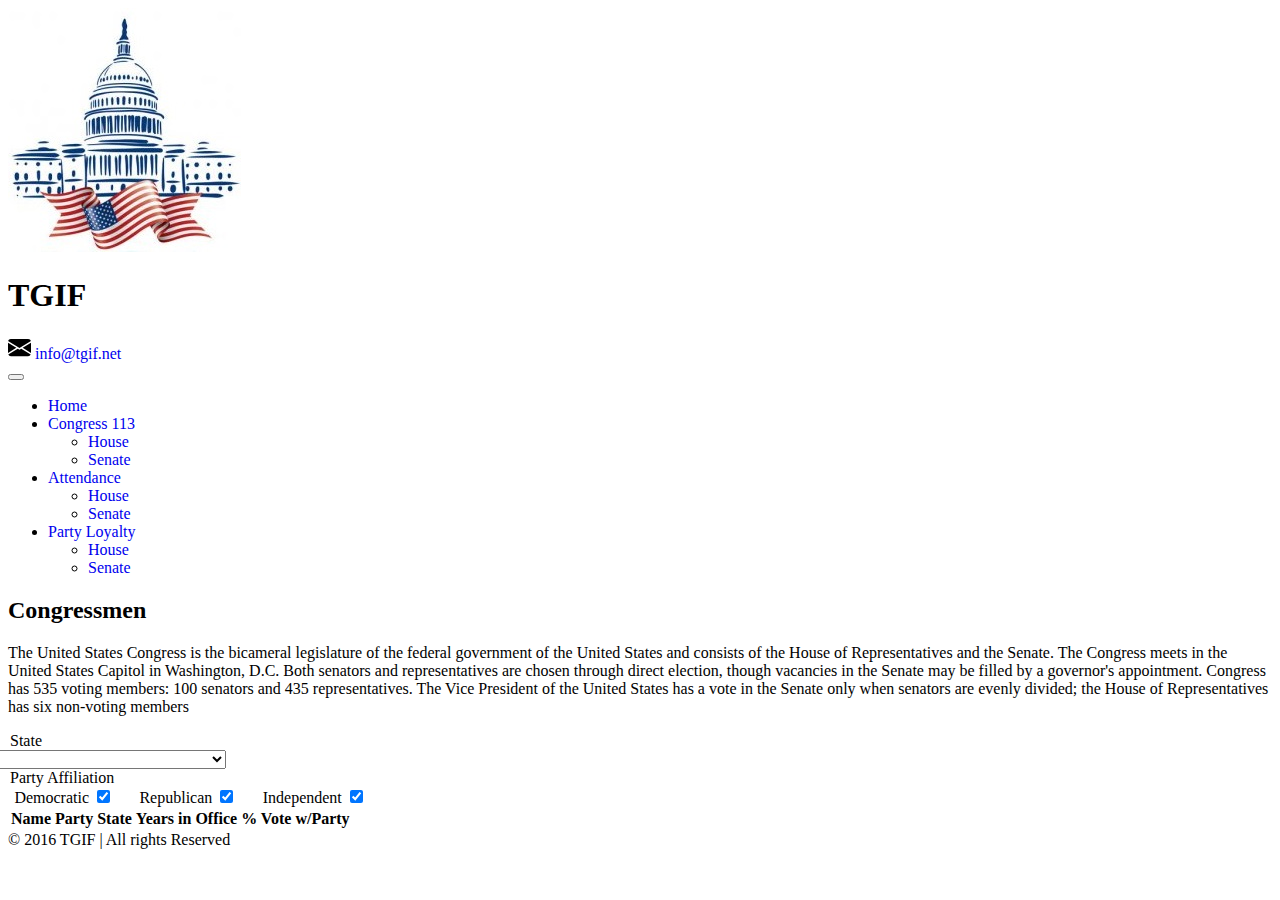
<file: pages/house.html>
<!DOCTYPE html>
<html lang="en">
    <head>
        <meta charset="UTF-8">
        <meta http-equiv="X-UA-Compatible" content="IE=edge">
        <meta name="viewport" content="width=device-width, initial-scale=1.0">
        <title>TGIF - Congress113 House</title>
        <link href="https://cdn.jsdelivr.net/npm/bootstrap@5.0.2/dist/css/bootstrap.min.css" rel="stylesheet" integrity="sha384-EVSTQN3/azprG1Anm3QDgpJLIm9Nao0Yz1ztcQTwFspd3yD65VohhpuuCOmLASjC" crossorigin="anonymous">
        <link rel="stylesheet" href="../styles/styles.css">
    </head>
    <body class="container d-flex flex-column">
        <header>
            <div class="row d-flex mx-3">
                <div class="col-10 d-flex align-items-end">
                    <img class="logo" src="../assets/logo.jpg" alt="TGIF">
                    <h1 class="mx-3">TGIF</h1>
                </div>
                <div class="col-2 d-flex align-items-end my-3">
                    <svg xmlns="http://www.w3.org/2000/svg" width="23" height="23" fill="currentColor" class="bi bi-envelope-fill text-secondary" viewBox="0 0 16 16">
                        <path d="M.05 3.555A2 2 0 0 1 2 2h12a2 2 0 0 1 1.95 1.555L8 8.414.05 3.555zM0 4.697v7.104l5.803-3.558L0 4.697zM6.761 8.83l-6.57 4.027A2 2 0 0 0 2 14h12a2 2 0 0 0 1.808-1.144l-6.57-4.027L8 9.586l-1.239-.757zm3.436-.586L16 11.801V4.697l-5.803 3.546z"/>
                    </svg>
                    <a class="ms-1" href="#">info@tgif.net</a>
                </div>
            </div>
            <div>
                <nav class="navbar navbar-expand-lg navbar-dark bg-dark">
                    <div class="container-fluid">
                        <button class="navbar-toggler" type="button" data-bs-toggle="collapse" data-bs-target="#navbarSupportedContent" aria-controls="navbarSupportedContent" aria-expanded="false" aria-label="Toggle navigation">
                            <span class="navbar-toggler-icon"></span>
                        </button>
                        <div class="collapse navbar-collapse" id="navbarSupportedContent">
                            <ul class="navbar-nav me-auto mb-2 mb-lg-0">
                                <li class="nav-item">
                                    <a class="nav-link active" aria-current="page" href="../index.html">Home</a>
                                </li>
                                <li class="nav-item dropdown">
                                    <a class="nav-link dropdown-toggle active" href="#" id="navbarDropdown" role="button" data-bs-toggle="dropdown" aria-expanded="false">
                                    Congress 113
                                    </a>
                                    <ul class="dropdown-menu bg-dark" aria-labelledby="navbarDropdown">
                                        <li><a class="dropdown-item text-white" href="./house.html">House</a></li>
                                        <li><a class="dropdown-item text-white" href="./senate.html">Senate</a></li>
                                    </ul>
                                </li>
                                <li class="nav-item dropdown">
                                    <a class="nav-link dropdown-toggle active" href="#" id="navbarDropdown" role="button" data-bs-toggle="dropdown" aria-expanded="false">
                                    Attendance
                                    </a>
                                    <ul class="dropdown-menu bg-dark" aria-labelledby="navbarDropdown">
                                        <li><a class="dropdown-item text-white" href="./atteHouse.html">House</a></li>
                                        <li><a class="dropdown-item text-white" href="./atteSenate.html">Senate</a></li>
                                    </ul>
                                </li>
                                <li class="nav-item dropdown">
                                    <a class="nav-link dropdown-toggle active" href="#" id="navbarDropdown" role="button" data-bs-toggle="dropdown" aria-expanded="false">
                                    Party Loyalty
                                    </a>
                                    <ul class="dropdown-menu bg-dark" aria-labelledby="navbarDropdown">
                                        <li><a class="dropdown-item text-white" href="./plHouse.html">House</a></li>
                                        <li><a class="dropdown-item text-white" href="./plSenate.html">Senate</a></li>
                                    </ul>
                                </li>
                            </ul>
                        </div>
                    </div>
                </nav>
            </div>
        </header>
        <main class="row d-flex justify-content-center my-5">
            <div class="col-10">
                <h2>Congressmen</h2>
                <p class="text-start">The United States Congress is the bicameral legislature of the federal government of the United States and consists of the House of Representatives and the Senate. The Congress meets in the United States Capitol in Washington, D.C. Both senators and representatives are chosen through direct election, though vacancies in the Senate may be filled by a governor's appointment. Congress has 535 voting members: 100 senators and 435 representatives. The Vice President of the United States has a vote in the Senate only when senators are evenly divided; the House of Representatives has six non-voting members
                </p>
            </div>
            <div class="col-10 mt-1">
                <form class="d-flex justify-content-around align-items-center">
                    <div class="d-flex select">
                        <legend class="mx-2">State</legend>
                        <select name="states" id="statesSelect" class="border border-secondary rounded">
                            <option value="Todos" class="dropdown-item">All States</option>
                        </select>
                    </div>
                    <div class="d-flex align-items-center">
                        <legend class="mx-2">Party Affiliation</legend>
                        <label for="demo">Democratic</label>
                        <input type="checkbox" checked name="party" id="D" value="demo">
                        <label for="repu">Republican</label>
                        <input type="checkbox" checked name="party" id="R" value="repu">
                        <label for="inde">Independent</label>
                        <input type="checkbox" checked name="party" id="ID" value="inde">
                    </div>
                </form>
            </div>
            <div class="col-10">
                <table class="table text-center mt-3">
                    <thead class="text-white bg-dark sticky">
                        <tr>
                            <th scope="col">Name</th>
                            <th scope="col">Party</th>
                            <th scope="col">State</th>
                            <th scope="col">Years in Office</th>
                            <th scope="col">% Vote w/Party</th>
                        </tr>
                    </thead>
                    <tbody id="table">
                    </tbody>
                </table>
            </div>
        </main>
        <footer class="w-100 text-white text-center py-3 mt-5 bg-dark mt-5">
            <span>© 2016 TGIF | All rights Reserved</span>
        </footer>
        <script src="https://cdn.jsdelivr.net/npm/bootstrap@5.0.2/dist/js/bootstrap.bundle.min.js" integrity="sha384-MrcW6ZMFYlzcLA8Nl+NtUVF0sA7MsXsP1UyJoMp4YLEuNSfAP+JcXn/tWtIaxVXM" crossorigin="anonymous"></script>
        <script src="../scripts/main.js"></script>
    </body>
</html>
</file>
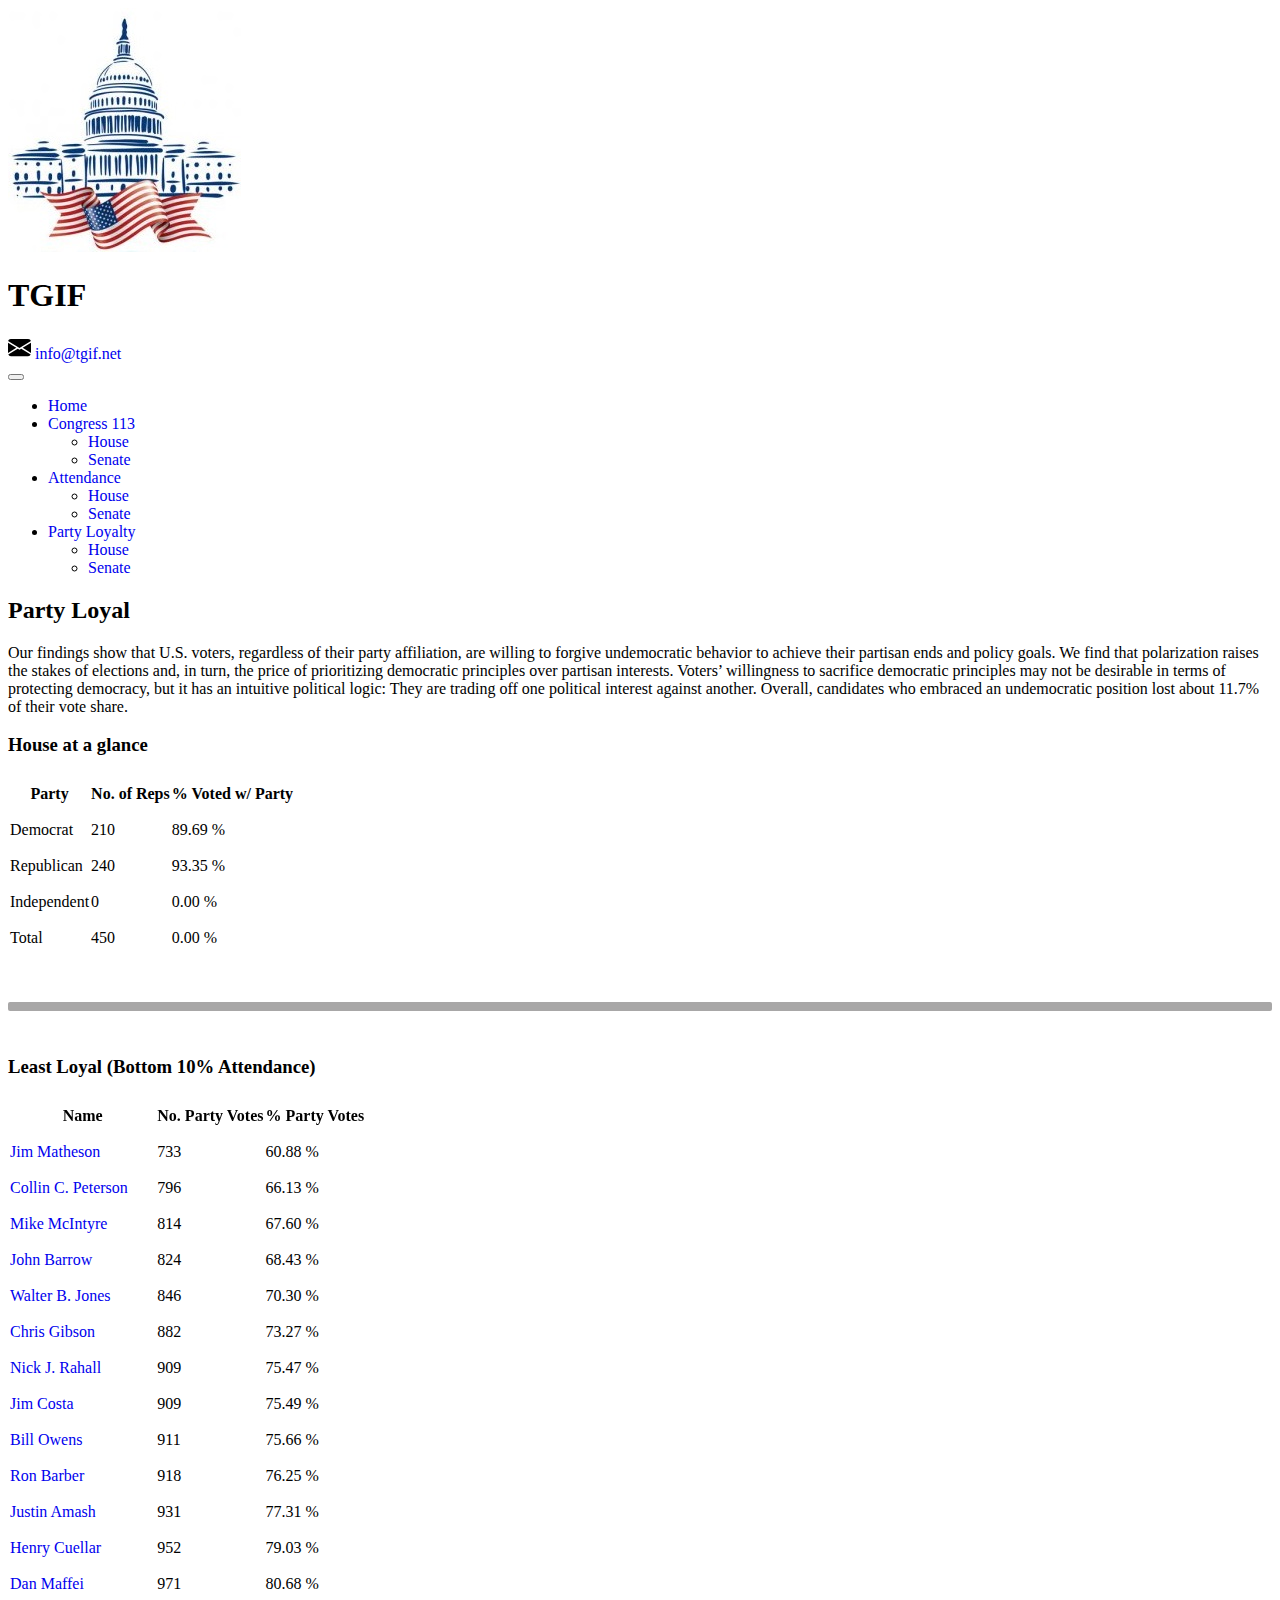
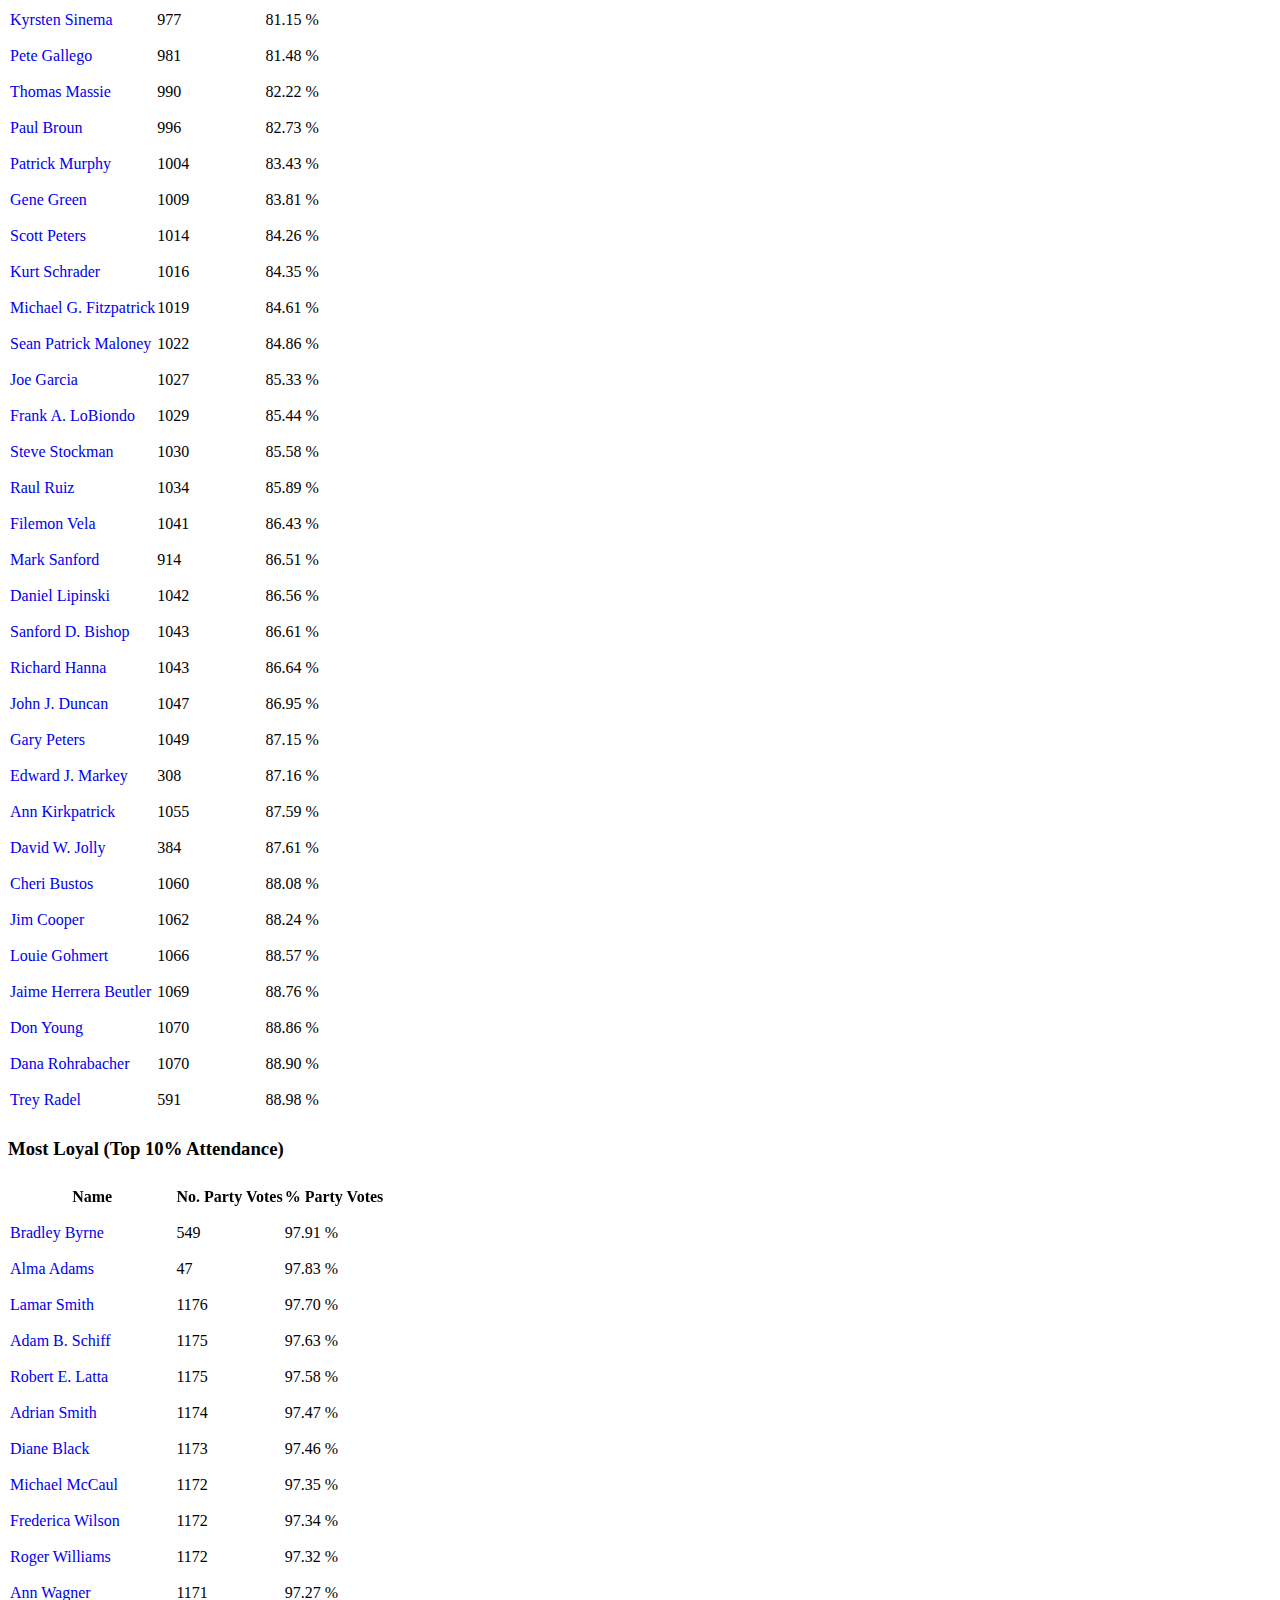
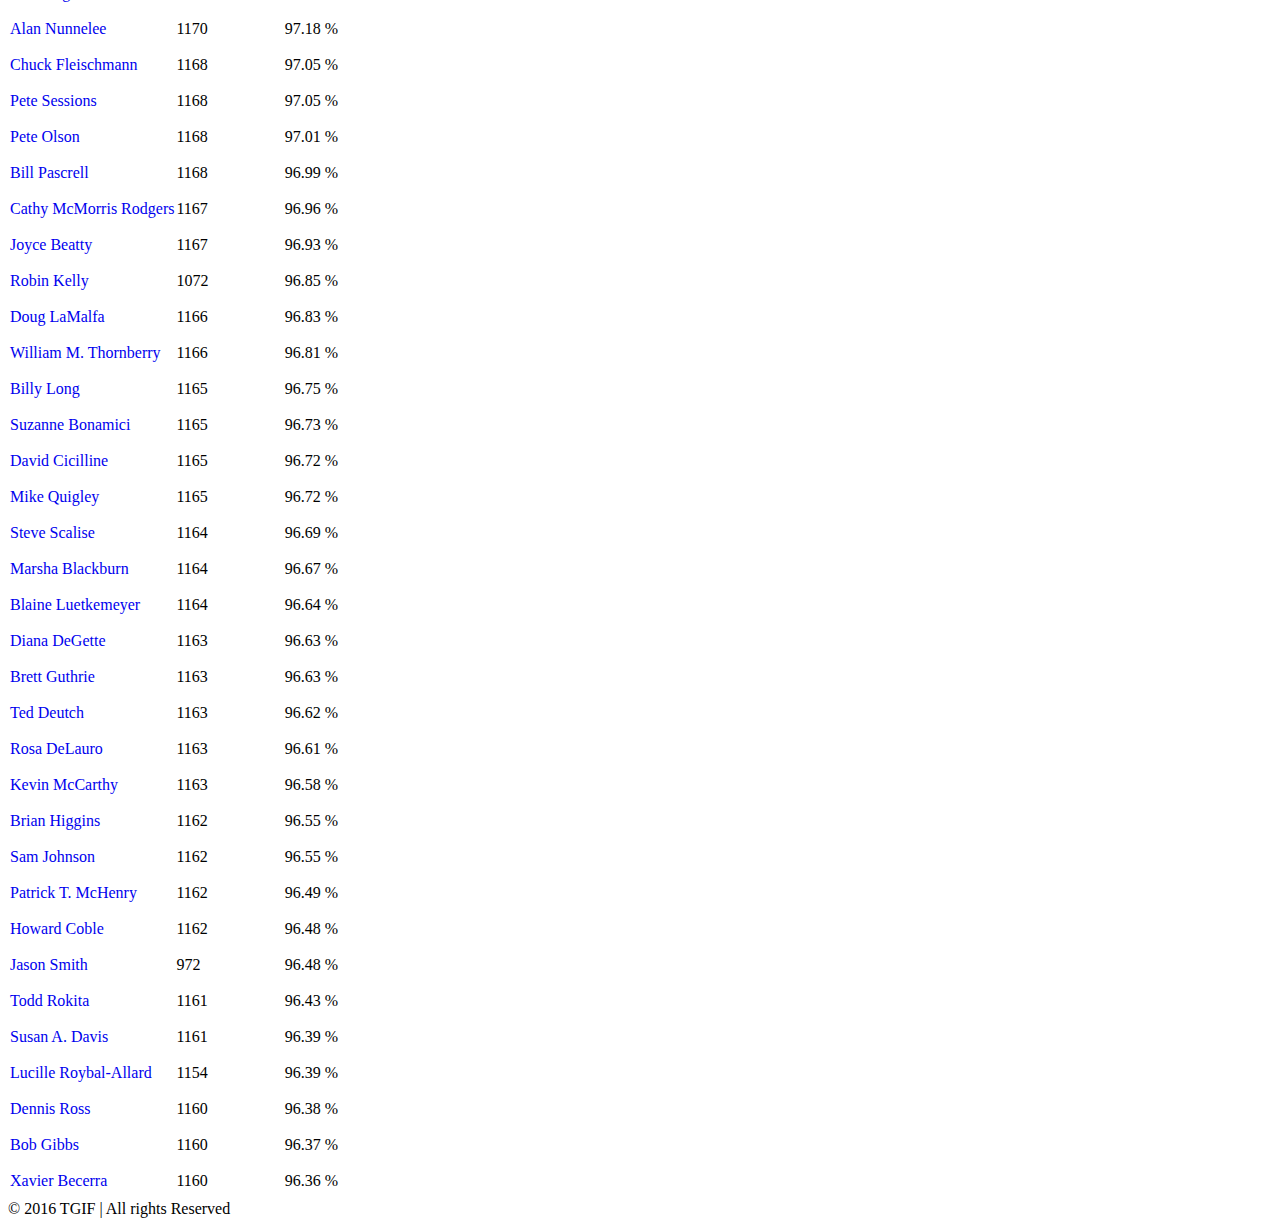
<file: pages/plHouse.html>
<!DOCTYPE html>
<html lang="en">
    <head>
        <meta charset="UTF-8">
        <meta http-equiv="X-UA-Compatible" content="IE=edge">
        <meta name="viewport" content="width=device-width, initial-scale=1.0">
        <title>TGIF - PartyLoyalty House</title>
        <link href="https://cdn.jsdelivr.net/npm/bootstrap@5.0.2/dist/css/bootstrap.min.css" rel="stylesheet" integrity="sha384-EVSTQN3/azprG1Anm3QDgpJLIm9Nao0Yz1ztcQTwFspd3yD65VohhpuuCOmLASjC" crossorigin="anonymous">
        <link rel="stylesheet" href="../styles/styles.css">
    </head>
    <body class="container d-flex flex-column">
        <header>
            <div class="row d-flex mx-3">
                <div class="col-10 d-flex align-items-end">
                    <img class="logo" src="../assets/logo.jpg" alt="TGIF">
                    <h1 class="mx-3">TGIF</h1>
                </div>
                <div class="col-2 d-flex align-items-end my-3">
                    <svg xmlns="http://www.w3.org/2000/svg" width="23" height="23" fill="currentColor" class="bi bi-envelope-fill text-secondary" viewBox="0 0 16 16">
                        <path d="M.05 3.555A2 2 0 0 1 2 2h12a2 2 0 0 1 1.95 1.555L8 8.414.05 3.555zM0 4.697v7.104l5.803-3.558L0 4.697zM6.761 8.83l-6.57 4.027A2 2 0 0 0 2 14h12a2 2 0 0 0 1.808-1.144l-6.57-4.027L8 9.586l-1.239-.757zm3.436-.586L16 11.801V4.697l-5.803 3.546z"/>
                    </svg>
                    <a class="ms-1" href="#">info@tgif.net</a>
                </div>
            </div>
            <div>
                <nav class="navbar navbar-expand-lg navbar-dark bg-dark">
                    <div class="container-fluid">
                        <button class="navbar-toggler" type="button" data-bs-toggle="collapse" data-bs-target="#navbarSupportedContent" aria-controls="navbarSupportedContent" aria-expanded="false" aria-label="Toggle navigation">
                            <span class="navbar-toggler-icon"></span>
                        </button>
                        <div class="collapse navbar-collapse" id="navbarSupportedContent">
                            <ul class="navbar-nav me-auto mb-2 mb-lg-0">
                                <li class="nav-item">
                                    <a class="nav-link active" aria-current="page" href="../index.html">Home</a>
                                </li>
                                <li class="nav-item dropdown">
                                    <a class="nav-link dropdown-toggle active" href="#" id="navbarDropdown" role="button" data-bs-toggle="dropdown" aria-expanded="false">
                                    Congress 113
                                    </a>
                                    <ul class="dropdown-menu bg-dark" aria-labelledby="navbarDropdown">
                                        <li><a class="dropdown-item text-white" href="./house.html">House</a></li>
                                        <li><a class="dropdown-item text-white" href="./senate.html">Senate</a></li>
                                    </ul>
                                </li>
                                <li class="nav-item dropdown">
                                    <a class="nav-link dropdown-toggle active" href="#" id="navbarDropdown" role="button" data-bs-toggle="dropdown" aria-expanded="false">
                                    Attendance
                                    </a>
                                    <ul class="dropdown-menu bg-dark" aria-labelledby="navbarDropdown">
                                        <li><a class="dropdown-item text-white" href="./atteHouse.html">House</a></li>
                                        <li><a class="dropdown-item text-white" href="./atteSenate.html">Senate</a></li>
                                    </ul>
                                </li>
                                <li class="nav-item dropdown">
                                    <a class="nav-link dropdown-toggle active" href="#" id="navbarDropdown" role="button" data-bs-toggle="dropdown" aria-expanded="false">
                                    Party Loyalty
                                    </a>
                                    <ul class="dropdown-menu bg-dark" aria-labelledby="navbarDropdown">
                                        <li><a class="dropdown-item text-white" href="./plHouse.html">House</a></li>
                                        <li><a class="dropdown-item text-white" href="./plSenate.html">Senate</a></li>
                                    </ul>
                                </li>
                            </ul>
                        </div>
                    </div>
                </nav>
            </div>
        </header>
        <main>
            <div class="d-flex justify-content-between  my-5">
                <div class="w-50">
                    <h2 class="w-100">Party Loyal</h2>
                    <p>Our findings show that U.S. voters, regardless of their party affiliation, are willing to forgive undemocratic behavior to achieve their partisan ends and policy goals. We find that polarization raises the stakes of elections and, in turn, the price of prioritizing democratic principles over partisan interests. Voters’ willingness to sacrifice democratic principles may not be desirable in terms of protecting democracy, but it has an intuitive political logic: They are trading off one political interest against another. Overall, candidates who embraced an undemocratic position lost about 11.7% of their vote share.</p>
                </div>
                <div class="tables glanceTables">
                    <h3 class="text-end">House at a glance</h3>
                    <table  class="table w-100 text-center">
                        <thead class="text-white bg-dark">
                            <tr>
                                <th>Party</th>
                                <th>No. of Reps</th>
                                <th>% Voted w/ Party</th>
                            </tr>
                        </thead>
                        <tbody id="glacePLTables">
                            
                        </tbody>
                    </table>
                </div>
            </div>

            <div class="separador"></div>

            <div class="d-flex justify-content-between text-center">
                <div class="tables">
                    <h3>Least Loyal (Bottom 10% Attendance)</h3>
                    <table class="table w-100">
                        <thead class="text-white bg-dark sticky">
                            <tr>
                                <th>Name</th>
                                <th>No. Party Votes</th>
                                <th>% Party Votes</th>
                            </tr>
                        </thead>
                        <tbody id="leastPartyLoyalty">
                            
                        </tbody>
                    </table>
                </div>
                <div class="tables">
                    <h3>Most Loyal (Top 10% Attendance)</h3>
                    <table class="table w-100">
                        <thead class="text-white bg-dark sticky">
                            <tr>
                                <th>Name</th>
                                <th>No. Party Votes</th>
                                <th>% Party Votes</th>
                            </tr>
                        </thead>
                        <tbody id="mostPartyLoyalty">
                            
                        </tbody>
                    </table>
                </div>
            </div>
        </main>
        <footer class="w-100 text-white text-center py-3 mt-5 bg-dark mt-5">
            <span>© 2016 TGIF | All rights Reserved</span>
        </footer>
        <script src="https://cdn.jsdelivr.net/npm/bootstrap@5.0.2/dist/js/bootstrap.bundle.min.js" integrity="sha384-MrcW6ZMFYlzcLA8Nl+NtUVF0sA7MsXsP1UyJoMp4YLEuNSfAP+JcXn/tWtIaxVXM" crossorigin="anonymous"></script>
        <script src="../scripts/house.js"></script>
        <script src="../scripts/main.js"></script>
    </body>
</html>
</file>
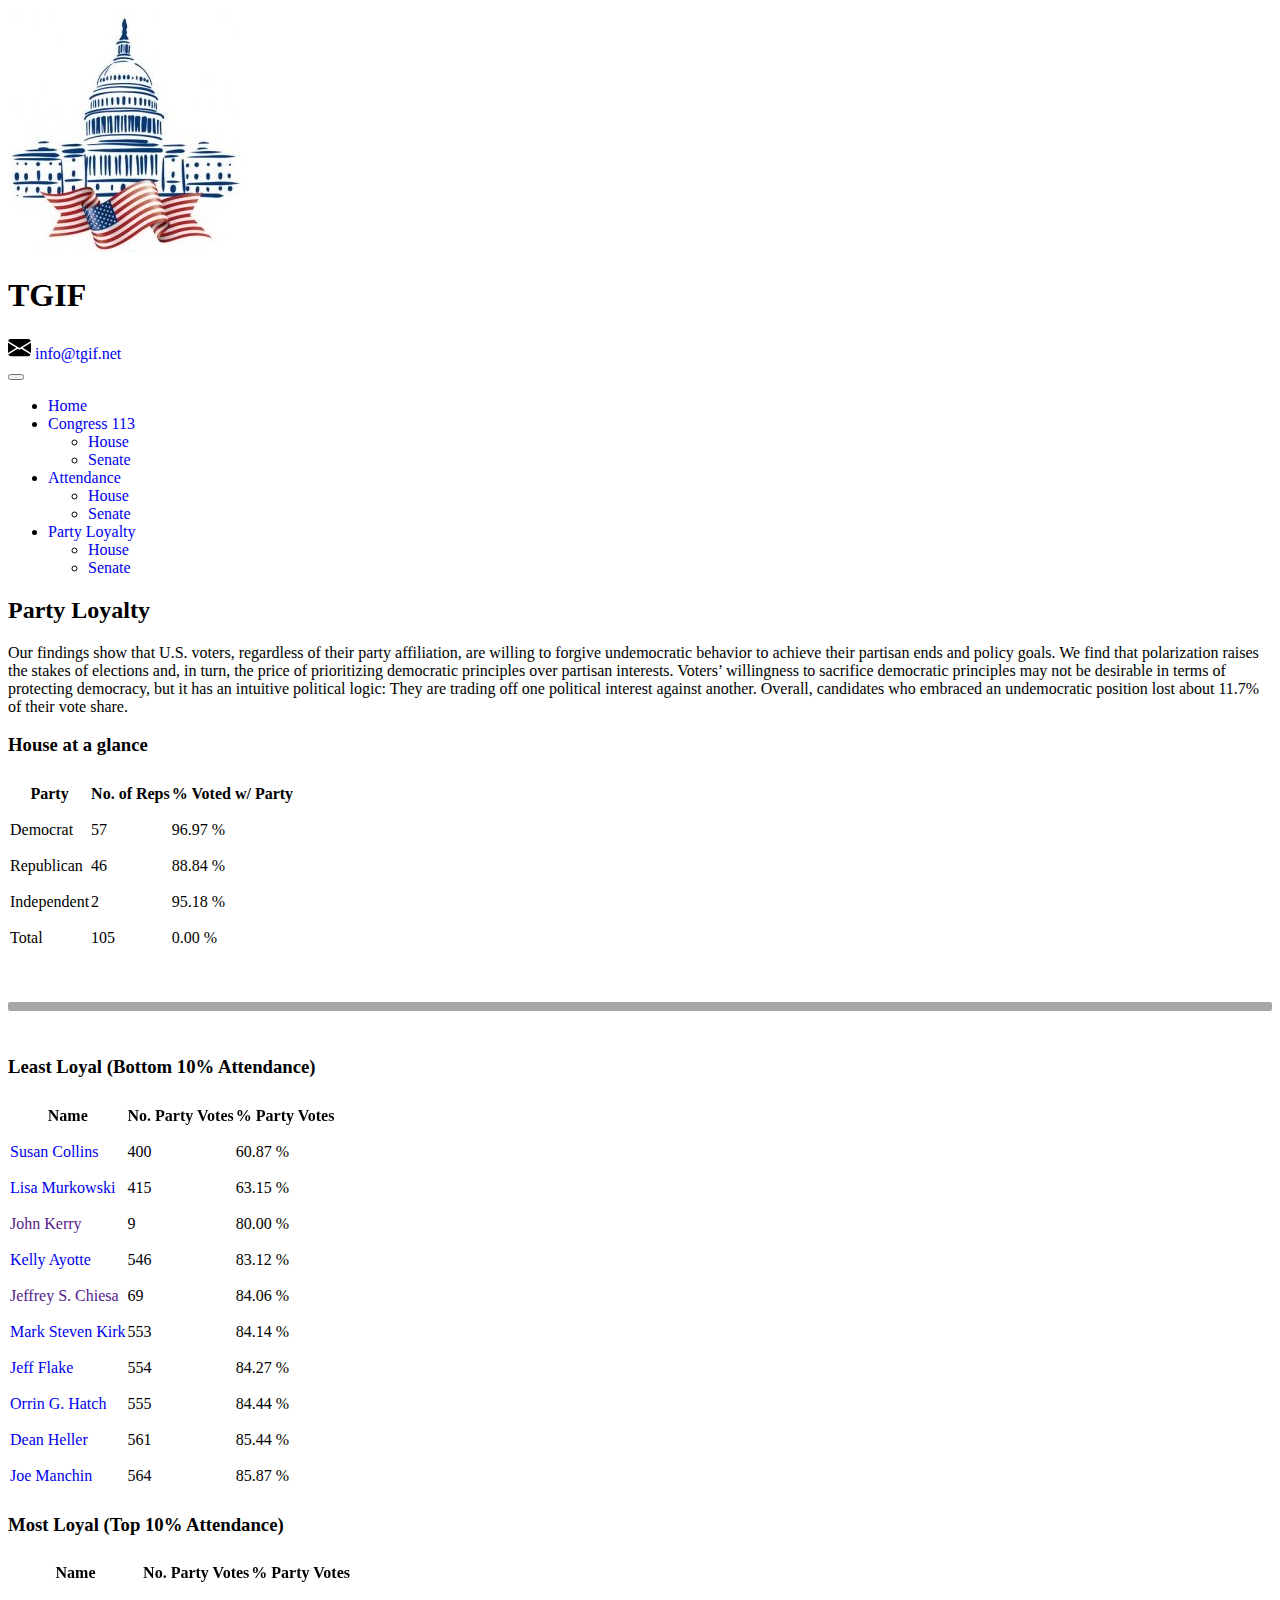
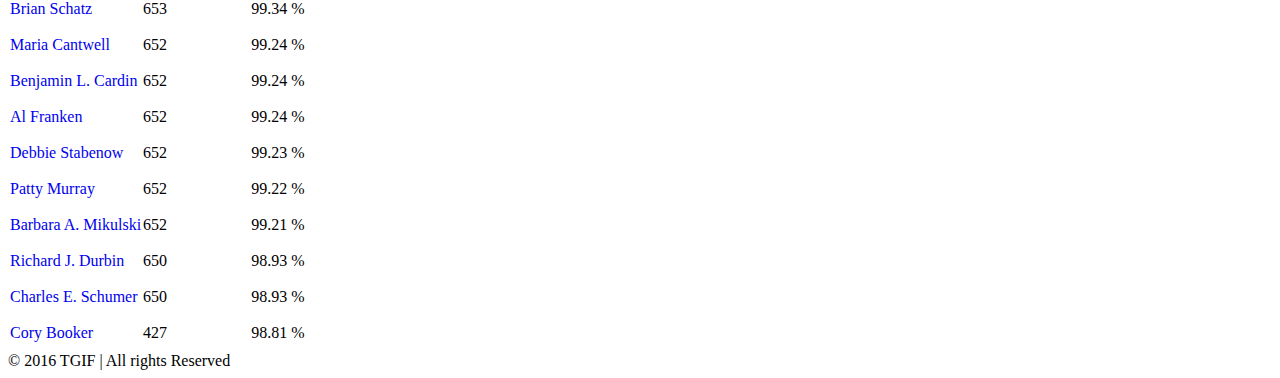
<file: pages/plSenate.html>
<!DOCTYPE html>
<html lang="en">
    <head>
        <meta charset="UTF-8">
        <meta http-equiv="X-UA-Compatible" content="IE=edge">
        <meta name="viewport" content="width=device-width, initial-scale=1.0">
        <title>TGIF - PartyLoyalty Senate</title>
        <link href="https://cdn.jsdelivr.net/npm/bootstrap@5.0.2/dist/css/bootstrap.min.css" rel="stylesheet" integrity="sha384-EVSTQN3/azprG1Anm3QDgpJLIm9Nao0Yz1ztcQTwFspd3yD65VohhpuuCOmLASjC" crossorigin="anonymous">
        <link rel="stylesheet" href="../styles/styles.css">
    </head>
    <body class="container d-flex flex-column">
        <header>
            <div class="row d-flex mx-3">
                <div class="col-10 d-flex align-items-end">
                    <img class="logo" src="../assets/logo.jpg" alt="TGIF">
                    <h1 class="mx-3">TGIF</h1>
                </div>
                <div class="col-2 d-flex align-items-end my-3">
                    <svg xmlns="http://www.w3.org/2000/svg" width="23" height="23" fill="currentColor" class="bi bi-envelope-fill text-secondary" viewBox="0 0 16 16">
                        <path d="M.05 3.555A2 2 0 0 1 2 2h12a2 2 0 0 1 1.95 1.555L8 8.414.05 3.555zM0 4.697v7.104l5.803-3.558L0 4.697zM6.761 8.83l-6.57 4.027A2 2 0 0 0 2 14h12a2 2 0 0 0 1.808-1.144l-6.57-4.027L8 9.586l-1.239-.757zm3.436-.586L16 11.801V4.697l-5.803 3.546z"/>
                    </svg>
                    <a class="ms-1" href="#">info@tgif.net</a>
                </div>
            </div>
            <div>
                <nav class="navbar navbar-expand-lg navbar-dark bg-dark">
                    <div class="container-fluid">
                        <button class="navbar-toggler" type="button" data-bs-toggle="collapse" data-bs-target="#navbarSupportedContent" aria-controls="navbarSupportedContent" aria-expanded="false" aria-label="Toggle navigation">
                            <span class="navbar-toggler-icon"></span>
                        </button>
                        <div class="collapse navbar-collapse" id="navbarSupportedContent">
                            <ul class="navbar-nav me-auto mb-2 mb-lg-0">
                                <li class="nav-item">
                                    <a class="nav-link active" aria-current="page" href="../index.html">Home</a>
                                </li>
                                <li class="nav-item dropdown">
                                    <a class="nav-link dropdown-toggle active" href="#" id="navbarDropdown" role="button" data-bs-toggle="dropdown" aria-expanded="false">
                                    Congress 113
                                    </a>
                                    <ul class="dropdown-menu bg-dark" aria-labelledby="navbarDropdown">
                                        <li><a class="dropdown-item text-white" href="./house.html">House</a></li>
                                        <li><a class="dropdown-item text-white" href="./senate.html">Senate</a></li>
                                    </ul>
                                </li>
                                <li class="nav-item dropdown">
                                    <a class="nav-link dropdown-toggle active" href="#" id="navbarDropdown" role="button" data-bs-toggle="dropdown" aria-expanded="false">
                                    Attendance
                                    </a>
                                    <ul class="dropdown-menu bg-dark" aria-labelledby="navbarDropdown">
                                        <li><a class="dropdown-item text-white" href="./atteHouse.html">House</a></li>
                                        <li><a class="dropdown-item text-white" href="./atteSenate.html">Senate</a></li>
                                    </ul>
                                </li>
                                <li class="nav-item dropdown">
                                    <a class="nav-link dropdown-toggle active" href="#" id="navbarDropdown" role="button" data-bs-toggle="dropdown" aria-expanded="false">
                                    Party Loyalty
                                    </a>
                                    <ul class="dropdown-menu bg-dark" aria-labelledby="navbarDropdown">
                                        <li><a class="dropdown-item text-white" href="./plHouse.html">House</a></li>
                                        <li><a class="dropdown-item text-white" href="./plSenate.html">Senate</a></li>
                                    </ul>
                                </li>
                            </ul>
                        </div>
                    </div>
                </nav>
            </div>
        </header>
        <main>
            <div class="d-flex justify-content-between  my-5">
                <div class="w-50">
                    <h2 class="w-100">Party Loyalty</h2>
                    <p>Our findings show that U.S. voters, regardless of their party affiliation, are willing to forgive undemocratic behavior to achieve their partisan ends and policy goals. We find that polarization raises the stakes of elections and, in turn, the price of prioritizing democratic principles over partisan interests. Voters’ willingness to sacrifice democratic principles may not be desirable in terms of protecting democracy, but it has an intuitive political logic: They are trading off one political interest against another. Overall, candidates who embraced an undemocratic position lost about 11.7% of their vote share.</p>
                </div>
                <div class="tables">
                    <h3 class="text-end">House at a glance</h3>
                    <table  class="table w-100 text-center">
                        <thead class="text-white bg-dark">
                            <tr>
                                <th>Party</th>
                                <th>No. of Reps</th>
                                <th>% Voted w/ Party</th>
                            </tr>
                        </thead>
                        <tbody id="glacePLTables">
                            
                        </tbody>
                    </table>
                </div>
            </div>

            <div class="separador"></div>

            <div class="d-flex justify-content-between text-center">
                <div class="tables">
                    <h3>Least Loyal (Bottom 10% Attendance)</h3>
                    <table class="table w-100">
                        <thead class="text-white bg-dark sticky">
                            <tr>
                                <th>Name</th>
                                <th>No. Party Votes</th>
                                <th>% Party Votes</th>
                            </tr>
                        </thead>
                        <tbody id="leastPartyLoyalty">
                            
                        </tbody>
                    </table>
                </div>
                <div class="tables">
                    <h3>Most Loyal (Top 10% Attendance)</h3>
                    <table class="table w-100">
                        <thead class="text-white bg-dark sticky">
                            <tr>
                                <th>Name</th>
                                <th>No. Party Votes</th>
                                <th>% Party Votes</th>
                            </tr>
                        </thead>
                        <tbody id="mostPartyLoyalty">
                            
                        </tbody>
                    </table>
                </div>
            </div>
        </main>
        <footer class="w-100 text-white text-center py-3 mt-5 bg-dark mt-5">
            <span>© 2016 TGIF | All rights Reserved</span>
        </footer>
        <script src="https://cdn.jsdelivr.net/npm/bootstrap@5.0.2/dist/js/bootstrap.bundle.min.js" integrity="sha384-MrcW6ZMFYlzcLA8Nl+NtUVF0sA7MsXsP1UyJoMp4YLEuNSfAP+JcXn/tWtIaxVXM" crossorigin="anonymous"></script>
        <script src="../scripts/senate.js"></script>
        <script src="../scripts/main.js"></script>
    </body>
</html>
</file>
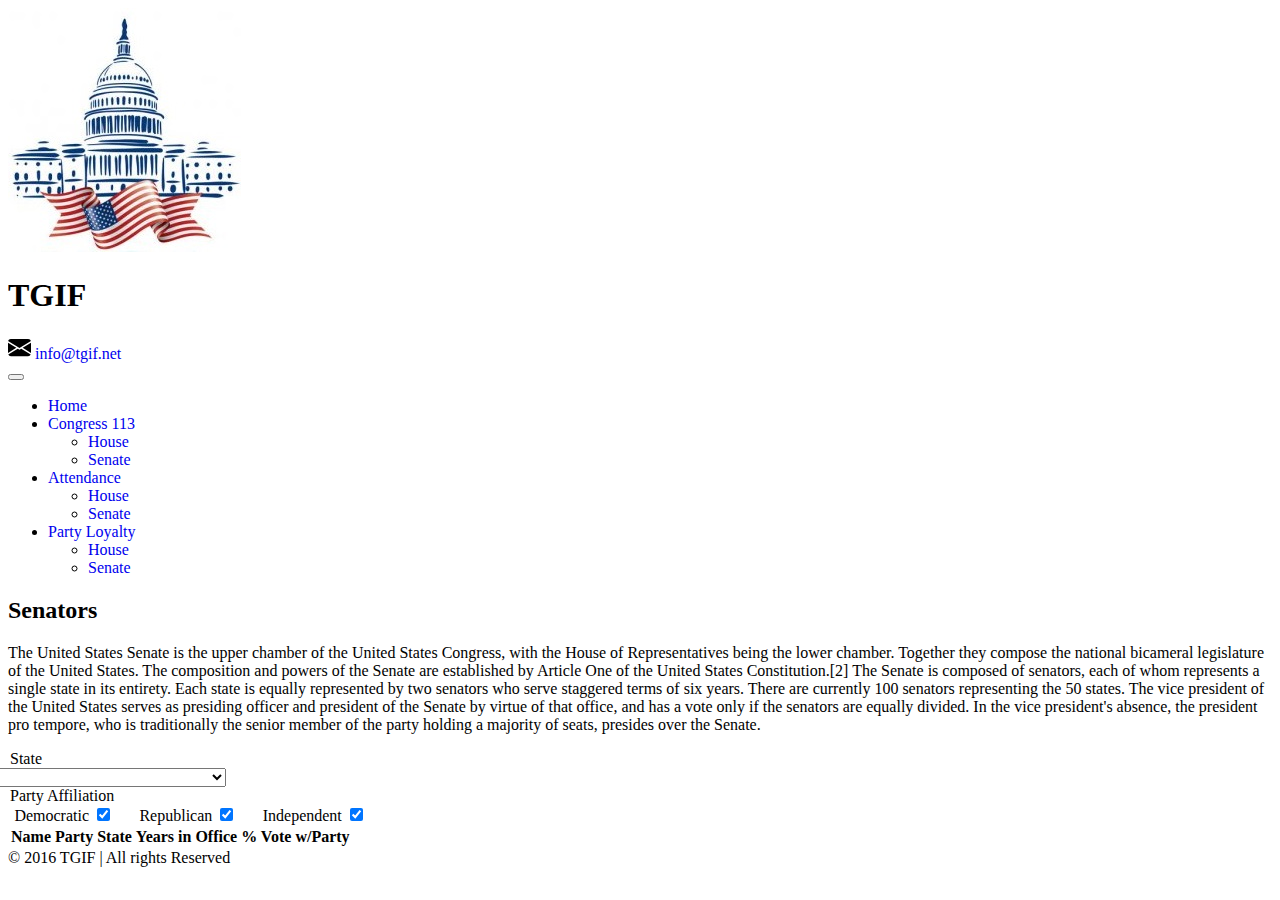
<file: pages/senate.html>
<!DOCTYPE html>
<html lang="en" id="senate">
    <head>
        <meta charset="UTF-8">
        <meta http-equiv="X-UA-Compatible" content="IE=edge">
        <meta name="viewport" content="width=device-width, initial-scale=1.0">
        <title>TGIF - Congress113 Senate</title>
        <link href="https://cdn.jsdelivr.net/npm/bootstrap@5.0.2/dist/css/bootstrap.min.css" rel="stylesheet" integrity="sha384-EVSTQN3/azprG1Anm3QDgpJLIm9Nao0Yz1ztcQTwFspd3yD65VohhpuuCOmLASjC" crossorigin="anonymous">
        <link rel="stylesheet" href="../styles/styles.css">
    </head>
    <body class="container d-flex flex-column">
        <header>
            <div class="row d-flex mx-3">
                <div class="col-10 d-flex align-items-end">
                    <img class="logo" src="../assets/logo.jpg" alt="TGIF">
                    <h1 class="mx-3">TGIF</h1>
                </div>
                <div class="col-2 d-flex align-items-end my-3">
                    <svg xmlns="http://www.w3.org/2000/svg" width="23" height="23" fill="currentColor" class="bi bi-envelope-fill text-secondary" viewBox="0 0 16 16">
                        <path d="M.05 3.555A2 2 0 0 1 2 2h12a2 2 0 0 1 1.95 1.555L8 8.414.05 3.555zM0 4.697v7.104l5.803-3.558L0 4.697zM6.761 8.83l-6.57 4.027A2 2 0 0 0 2 14h12a2 2 0 0 0 1.808-1.144l-6.57-4.027L8 9.586l-1.239-.757zm3.436-.586L16 11.801V4.697l-5.803 3.546z"/>
                    </svg>
                    <a class="ms-1" href="#">info@tgif.net</a>
                </div>
            </div>
            <div>
                <nav class="navbar navbar-expand-lg navbar-dark bg-dark">
                    <div class="container-fluid">
                        <button class="navbar-toggler" type="button" data-bs-toggle="collapse" data-bs-target="#navbarSupportedContent" aria-controls="navbarSupportedContent" aria-expanded="false" aria-label="Toggle navigation">
                            <span class="navbar-toggler-icon"></span>
                        </button>
                        <div class="collapse navbar-collapse" id="navbarSupportedContent">
                            <ul class="navbar-nav me-auto mb-2 mb-lg-0">
                                <li class="nav-item">
                                    <a class="nav-link active" aria-current="page" href="../index.html">Home</a>
                                </li>
                                <li class="nav-item dropdown">
                                    <a class="nav-link dropdown-toggle active" href="#" id="navbarDropdown" role="button" data-bs-toggle="dropdown" aria-expanded="false">
                                    Congress 113
                                    </a>
                                    <ul class="dropdown-menu bg-dark" aria-labelledby="navbarDropdown">
                                        <li><a class="dropdown-item text-white" href="./house.html">House</a></li>
                                        <li><a class="dropdown-item text-white" href="./senate.html">Senate</a></li>
                                    </ul>
                                </li>
                                <li class="nav-item dropdown">
                                    <a class="nav-link dropdown-toggle active" href="#" id="navbarDropdown" role="button" data-bs-toggle="dropdown" aria-expanded="false">
                                    Attendance
                                    </a>
                                    <ul class="dropdown-menu bg-dark" aria-labelledby="navbarDropdown">
                                        <li><a class="dropdown-item text-white" href="./atteHouse.html">House</a></li>
                                        <li><a class="dropdown-item text-white" href="./atteSenate.html">Senate</a></li>
                                    </ul>
                                </li>
                                <li class="nav-item dropdown">
                                    <a class="nav-link dropdown-toggle active" href="#" id="navbarDropdown" role="button" data-bs-toggle="dropdown" aria-expanded="false">
                                    Party Loyalty
                                    </a>
                                    <ul class="dropdown-menu bg-dark" aria-labelledby="navbarDropdown">
                                        <li><a class="dropdown-item text-white" href="./plHouse.html">House</a></li>
                                        <li><a class="dropdown-item text-white" href="./plSenate.html">Senate</a></li>
                                    </ul>
                                </li>
                            </ul>
                        </div>
                    </div>
                </nav>
            </div>
        </header>
        <main class="row d-flex justify-content-center my-5">
            <div class="col-10">
                <h2>Senators</h2>
                <p class="text-start">The United States Senate is the upper chamber of the United States Congress, with the House of Representatives being the lower chamber. Together they compose the national bicameral legislature of the United States.
                    The composition and powers of the Senate are established by Article One of the United States Constitution.[2] The Senate is composed of senators, each of whom represents a single state in its entirety. Each state is equally represented by two senators who serve staggered terms of six years. There are currently 100 senators representing the 50 states. The vice president of the United States serves as presiding officer and president of the Senate by virtue of that office, and has a vote only if the senators are equally divided. In the vice president's absence, the president pro tempore, who is traditionally the senior member of the party holding a majority of seats, presides over the Senate.</p>
            </div>
            <div class="col-10 mt-1">
                <form class="d-flex justify-content-around align-items-center">
                    <div class="d-flex select">
                        <legend class="mx-2">State</legend>
                        <select name="states" id="statesSelect" class="border border-secondary rounded">
                            <option value="Todos" class="dropdown-item">All States</option>
                        </select>
                    </div>
                    <div class="d-flex align-items-center">
                        <legend class="mx-2">Party Affiliation</legend>
                        <label for="demo">Democratic</label>
                        <input type="checkbox" checked name="party" id="D" value="demo">
                        <label for="repu">Republican</label>
                        <input type="checkbox" checked name="party" id="R" value="repu">
                        <label for="inde">Independent</label>
                        <input type="checkbox" checked name="party" id="ID" value="inde">
                    </div>
                </form>
            </div>
            <div class="col-10">
                <table class="table text-center mt-3 scroll">
                    <thead class="text-white bg-dark sticky">
                        <tr>
                            <th scope="col">Name</th>
                            <th scope="col">Party</th>
                            <th scope="col">State</th>
                            <th scope="col">Years in Office</th>
                            <th scope="col">% Vote w/Party</th>
                        </tr>
                    </thead>
                    <tbody id="table">                   
                    </tbody>
                </table>
            </div>
        </main>
        <footer class="w-100 text-white text-center py-3 mt-5 bg-dark mt-5">
            <span>© 2016 TGIF | All rights Reserved</span>
        </footer>
        <script src="https://cdn.jsdelivr.net/npm/bootstrap@5.0.2/dist/js/bootstrap.bundle.min.js" integrity="sha384-MrcW6ZMFYlzcLA8Nl+NtUVF0sA7MsXsP1UyJoMp4YLEuNSfAP+JcXn/tWtIaxVXM" crossorigin="anonymous"></script>
        <script src="../scripts/main.js"></script>
    </body>
</html>
</file>
<file: styles/styles.css>
.mainHome {
    min-height: 37.2vh;
}

input {
    margin-right: 1.5vw;
    margin-left: 0.3vw;
}

label {
    margin-left: 0.5vw;
}

tbody tr:hover {
    background-color: #f0f0f0;
}

a {
    text-decoration: none;
}

select {
    width: 25vw;
    margin-left: -8vw;
    padding-left: 1vw;
}

#spanReadMore {
    display: none;
}

#pReadMore.read-more #spanReadMore {
    display: inline;
}

#readMore {
    color: white;
}

img.homeImg {
    width: 1vw;
}

.separador {
    height: 1vh;
    width: 100%;
    background-color: #a8a7a7;
    border-radius: 2px;
    margin: 5vh 0
}

.tables {
    width: 48%;
}

.tables th, .tables td {
    padding: 0.5rem 0;
}

.sticky {
    position: sticky;
    top: 0;
}
</file>
